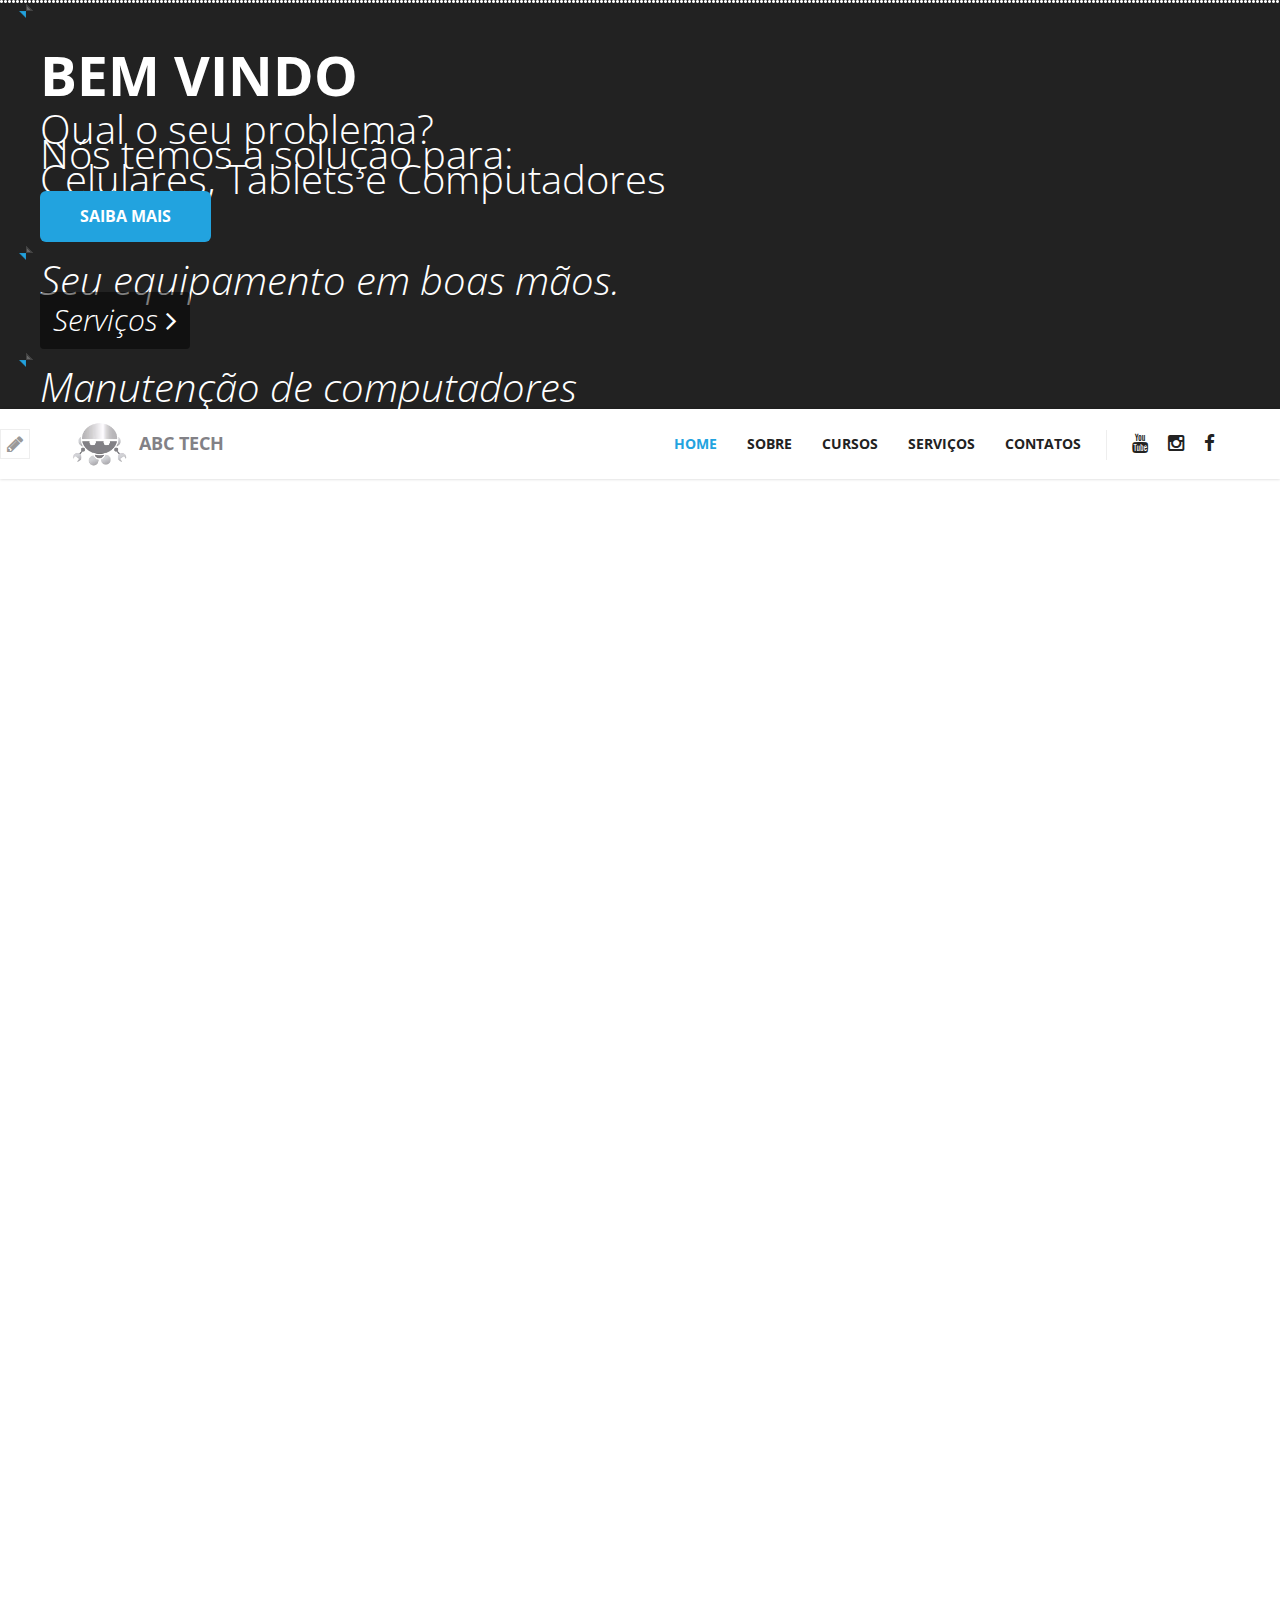
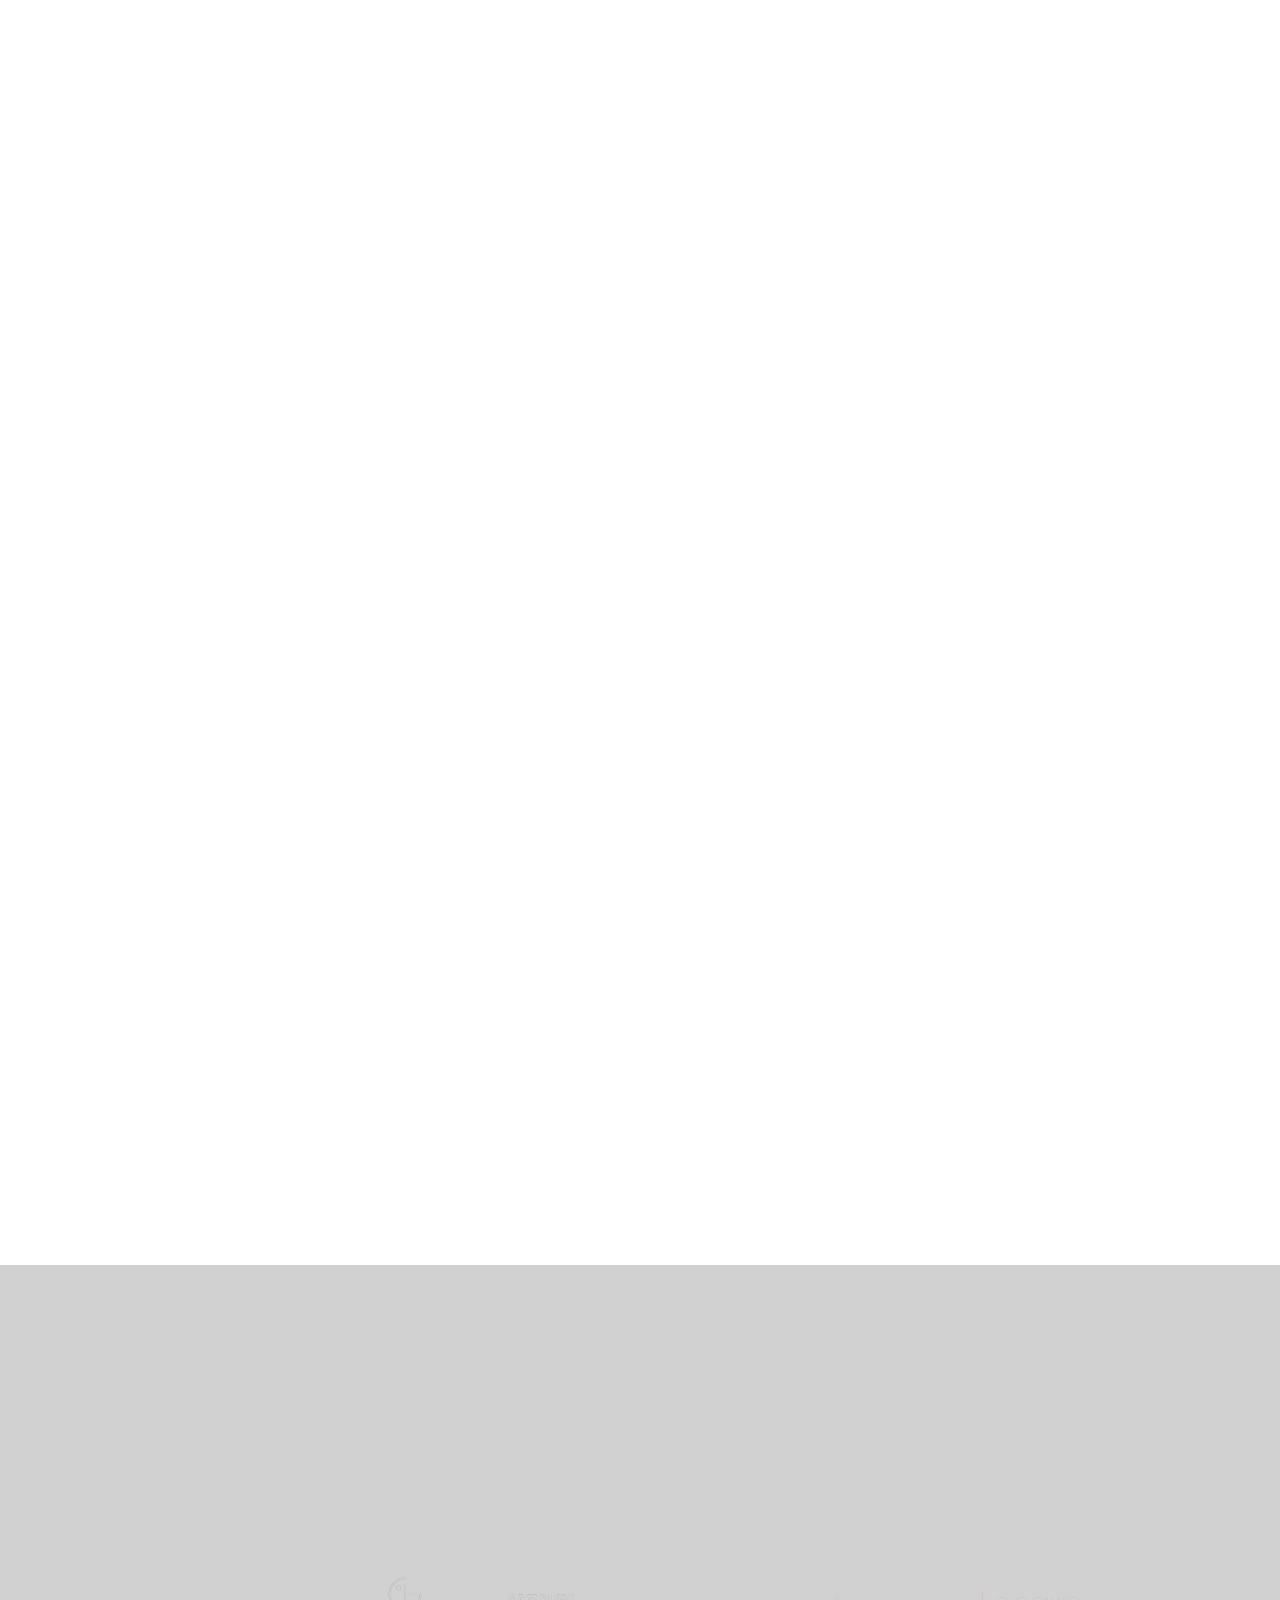
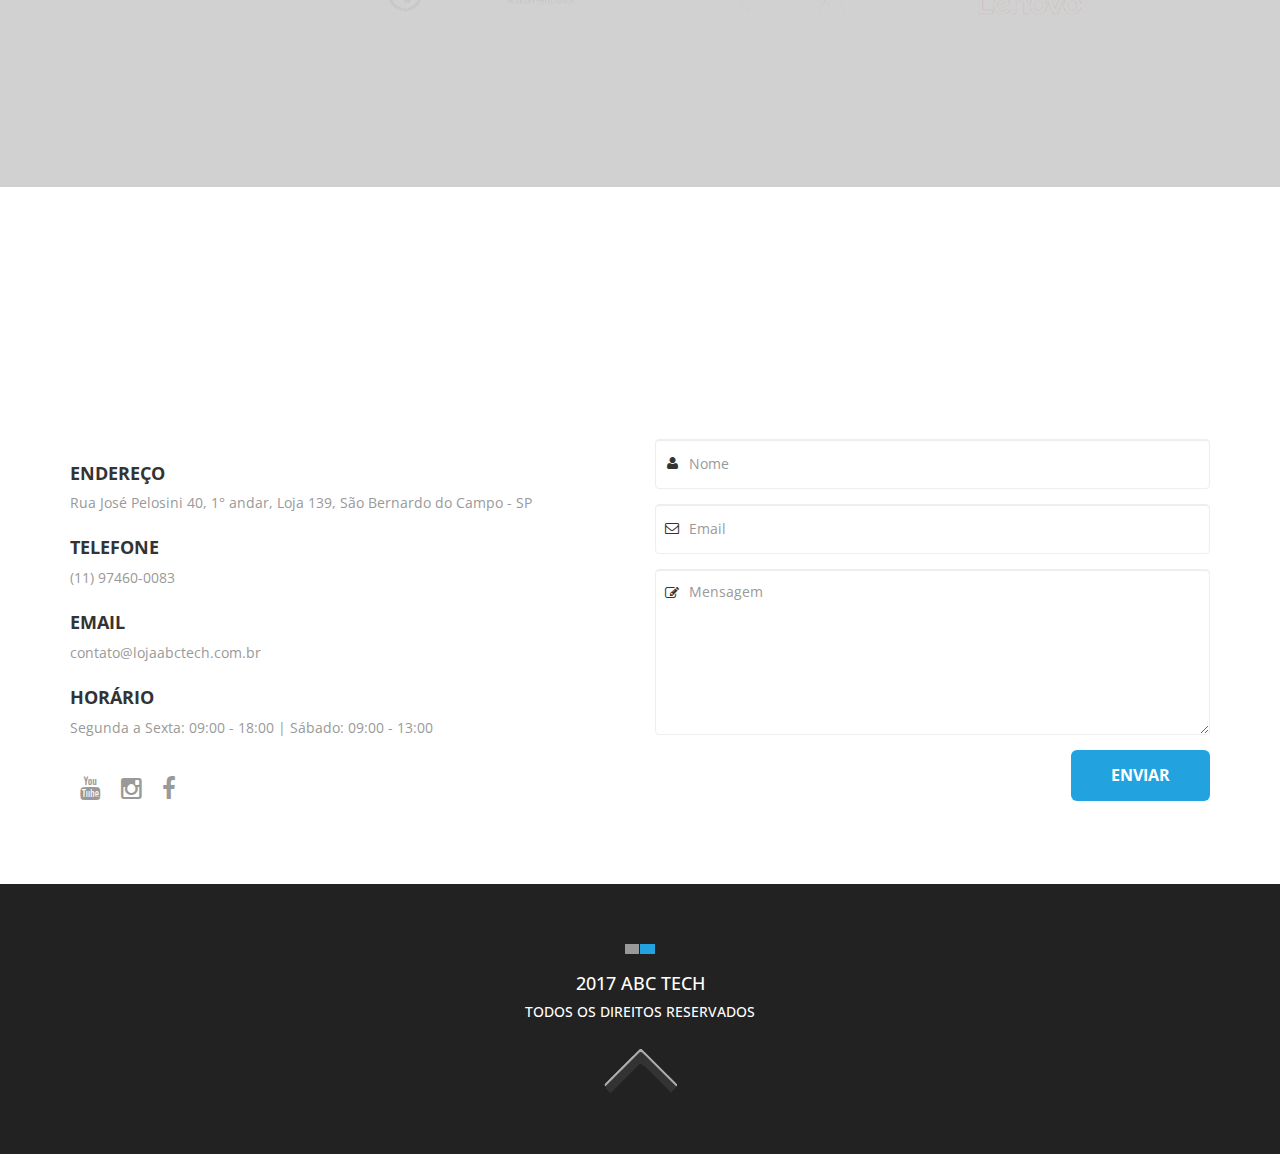
<file: public_html/index.html>
<!doctype html>
<!--[if lt IE 7]><html lang="en" class="no-js ie6"><![endif]-->
<!--[if IE 7]><html lang="en" class="no-js ie7"><![endif]-->
<!--[if IE 8]><html lang="en" class="no-js ie8"><![endif]-->
<!--[if gt IE 8]><!-->
<html lang="en" class="no-js">
<!--<![endif]-->

<head>
    <meta charset="UTF-8">
    <title>ABC Tech - Assistência Técnica</title>
    <meta name="viewport" content="width=device-width, initial-scale=1.0, maximum-scale=1.0, user-scalable=no">
    <meta http-equiv="X-UA-Compatible" content="IE=edge,chrome=1" />
    <link rel="shortcut icon" href="img/favicon.png">

    <link rel="stylesheet" href="css/bootstrap.min.css">
    <link rel="stylesheet" href="css/animate.css">
    <link rel="stylesheet" href="css/font-awesome.min.css">
    <link rel="stylesheet" href="css/jquery.easy-pie-chart.css">
    <link rel="stylesheet" href="css/styles.css" title="mainStyle">

    <!-- REVOLUTION BANNER CSS SETTINGS -->
    <link rel="stylesheet" type="text/css" href="rs-plugin/css/settings.css" media="screen" />

    <script src="js/modernizr.custom.32033.js"></script>

    <!--[if IE]><script type="text/javascript" src="js/excanvas.compiled.js"></script><![endif]-->

    <!-- HTML5 Shim and Respond.js IE8 support of HTML5 elements and media queries -->
    <!-- WARNING: Respond.js doesn't work if you view the page via file:// -->
    <!--[if lt IE 9]>
      <script src="https://oss.maxcdn.com/libs/html5shiv/3.7.0/html5shiv.js"></script>
      <script src="https://oss.maxcdn.com/libs/respond.js/1.4.2/respond.min.js"></script>
    <![endif]-->

</head>

<body>

    <div class="pre-loader">
        <div class="load-con">
            <img src="img/logo-blue.png" class="animated fadeInDown" alt="">
            <div class="spinner">
                <div class="bounce1"></div>
                <div class="bounce2"></div>
                <div class="bounce3"></div>
            </div>
        </div>
    </div>
    <div class="go-down">
        <a href="#about">
            <i class="fa fa-angle-down fa-3x"></i>
        </a>
    </div>
    <!-- Wrap all page content here -->
    <div id="wrap" class="home">

        <header class="masthead">
            <div class="slider-container" id="slider">
                <div class="tp-banner-container">
                    <div class="tp-banner">
                        <ul>
                            
                          
                                <!-- LAYERS -->

                                <!-- LAYER NR. 1 -->
                                                            
                            <li data-transition="slotfade-horizontal" data-slotamount="7" data-masterspeed="500">
                                <!-- MAIN IMAGE -->
                                <img src="img/dummy.png" data-lazyload="img/samples/slider-bk2.jpg" alt="slidebg1" data-bgfit="cover" data-bgposition="center center" data-bgrepeat="no-repeat">
                                <!-- LAYERS -->

                                <!-- LAYER NR. 1 -->
                                <div class="tp-caption lfl fadeout" data-x="left" data-y="center" data-hoffset="0" data-voffset="0" data-speed="500" data-start="700" data-easing="Power4.easeOut">
                                    
                                </div>
                                <div class="tp-caption large_white_bold sft" data-x="520" data-y="center" data-hoffset="0" data-voffset="-120" data-speed="500" data-start="1200" data-easing="Power4.easeOut">
                                    <h1>Bem vindo</h1>
                                </div>
                                <div class="tp-caption large_white_light sfb" data-x="520" data-y="center" data-hoffset="0" data-voffset="-40" data-speed="1000" data-start="1300" data-easing="Power4.easeOut">
                                    Qual o seu problema?
                                </div>
                                <div class="tp-caption large_white_light sfb" data-x="520" data-y="center" data-hoffset="0" data-voffset="10" data-speed="1000" data-start="1300" data-easing="Power4.easeOut">
                                    Nós temos a solução para:
                                </div>
                                <div class="tp-caption large_white_light sfb" data-x="520" data-y="center" data-hoffset="0" data-voffset="60" data-speed="1000" data-start="1300" data-easing="Power4.easeOut">
                                    Celulares, Tablets e Computadores
                                </div>
                                <div class="tp-caption sfb hidden-xs" data-x="520" data-y="center" data-hoffset="0" data-voffset="150" data-speed="1000" data-start="1700" data-easing="Power4.easeOut">
                                    <a href="#about" class="btn btn-primary btn-lg">Saiba Mais</a>
                                </div>
                            </li>
							<li data-transition="slotfade-horizontal" data-slotamount="7" data-masterspeed="500">
                                <!-- MAIN IMAGE -->
                                <img src="img/dummy.png" data-lazyload="img/samples/slider-bk.jpg" alt="slidebg1" data-bgfit="cover" data-bgposition="center center" data-bgrepeat="no-repeat">
                                <!-- LAYERS -->



                                
                                <div class="tp-caption italic large_white_light sfl hidden-xs" data-x="left" data-y="center" data-hoffset="0" data-voffset="-50" data-speed="700" data-start="1500" data-easing="Power4.easeOut">
                                    Seu equipamento em boas mãos.
                                </div>
                                <div class="tp-caption lfb " data-x="left" data-y="center" data-hoffset="0" data-voffset="25" data-speed="1000" data-start="1900" data-easing="Power4.easeOut">
                                    <a href="#services" class="btn btn-naked">Serviços <span class="fa fa-angle-right"></span></a>
                                </div>

                            </li>
                            <li data-transition="slotfade-horizontal" data-slotamount="7" data-masterspeed="500">
                                <!-- MAIN IMAGE -->
                                <img src="img/dummy.png" data-lazyload="img/samples/slider-bk3.jpg" alt="slidebg3" data-bgfit="cover" data-bgposition="center center" data-bgrepeat="no-repeat">
                                <!-- LAYERS -->



                                
                                <div class="tp-caption italic large_white_light sfl hidden-xs" data-x="left" data-y="center" data-hoffset="0" data-voffset="-50" data-speed="700" data-start="1500" data-easing="Power4.easeOut">
                                    Manutenção de computadores
                                </div>
                                <div class="tp-caption lfb " data-x="left" data-y="center" data-hoffset="0" data-voffset="25" data-speed="1000" data-start="1900" data-easing="Power4.easeOut">
                                </div>

                            </li>
                        </ul>
                        <div class="tp-bannertimer"></div>
                    </div>
                </div>

            </div>

            <!-- Fixed navbar -->
            <div class="navbar navbar-static-top" id="nav" role="navigation">
                <div class="theme-switcher">
                    <div class="colors">
                        <a href="javascript:void(0)" class="blue"></a>
                        <a href="javascript:void(0)" class="orange"></a>
                        <a href="javascript:void(0)" class="red"></a>
                    </div>
                    <a href="javascript:void(0)" class="Switcher"><span class="fa fa-pencil fa-lg"></span></a>
                </div>
                <div class="container">
                    <div class="navbar-header">
                        <button type="button" class="navbar-toggle" data-toggle="collapse" data-target="#bs-example-navbar-collapse-1">
                            <span class="sr-only">Toggle navigation</span>
                            <i class="fa fa-align-justify"></i>
                        </button>
        <a class="navbar-brand" href="#" style="padding-bottom: 24px;font-family: &quot;Open Sans&quot;, Tahoma, Arial;font-weight: bold;color: #828186;max-width: 65%;"><img src="img/logo-blue.png" alt="" style="max-width: 35%;">ABC TECH</a>
                    </div>

                    <!-- Collect the nav links, forms, and other content for toggling -->
                    <div class="collapse navbar-collapse" id="bs-example-navbar-collapse-1">
                        <ul class="nav navbar-nav navbar-right">
                            <li class="active"><a href="#slider">Home</a>
                            </li>
                            <li><a href="#about">Sobre</a>
                            </li>
			    <li><a href="#features">Cursos</a>
                            </li>
                            <li><a href="#services">Serviços</a>
                            </li>
                            <li><a href="#get-in-touch">Contatos</a>
                            </li>
                            
                            <li class="social-nav visible-lg">
                                <a href="https://www.youtube.com/channel/UC6AScD-4wjsQOsFBgJouQYA/"><i class="fa fa-youtube"></i></a>
				<a href="http://www.instagram.com/abc.tech"><i class="fa fa-instagram"></i></a>
                                <a href="http://www.facebook.com/abcteck"><i class="fa fa-facebook"></i></a>
                            </li>
                        </ul>
                    </div>
                    <!-- /.navbar-collapse -->
                </div>
                <!--/.container -->
            </div>
            <!--/.navbar -->

        </header>

        <section id="about">
            <div class="container">
                <div class="row">
                    <div class="col-md-8 col-md-push-2 clearfix">
                        <div class="section-heading scrollpoint sp-effect3">
                            <h1>Sobre Nós</h1>
                            <h4>Localizada no centro de São Bernardo do Campo, próximo ao terminal rodoviário. A ABC Tech possui profissionais com mais de 10 anos de experiência no ramo de manutenção de equipamentos.</h4>
                            <span class="divider"></span>
                        </div>
                    </div>
                    <div class="col-md-6">
                        <div class="media scrollpoint sp-effect2">
                            <a class="pull-left">
                                <i class="media-object fa fa-star fa-4x"></i>
                            </a>
                            <div class="media-body">
                                <h4 class="media-heading">Serviço de Qualidade</h4>
                                <p>Além dos profissionais especializados, só utilizamos produtos de qualidade.</p>
                            </div>
                        </div>
                        <div class="media scrollpoint sp-effect2">
                            <a class="pull-left">
                                <i class="media-object fa fa-support fa-4x"></i>
                            </a>
                            <div class="media-body">
                                <h4 class="media-heading">Segurança ao Cliente</h4>
                                <p>Confiantes no que fazemos, oferecemos garantias de até 1 ano.</p>
                            </div>
                        </div>
                    </div>
                    <div class="col-md-6">
                        <div class="media right scrollpoint sp-effect1">
                            <a class="pull-right">
                                <i class="media-object fa fa-clock-o fa-4x"></i>
                            </a>
                            <div class="media-body">
                                <h4 class="media-heading">Rapidez no Atendimento</h4>
                                <p>Dependendo do tipo de serviço, a manutenção pode ser feita em até 20 minutos.</p>
                            </div>
                        </div>
                        <div class="media right scrollpoint sp-effect1">
                            <a class="pull-right">
                                <i class="media-object fa fa-money fa-4x"></i>
                            </a>
                            <div class="media-body">
                                <h4 class="media-heading">Preços Honestos</h4>
                                <p>Nossos preços são bastante competitivos em relação ao mercado.</p>
                            </div>
                        </div>
                    </div>
                </div>
            </div>
        </section>

        <section id="features">
            <div class="container">
                <div class="row">
                    <div class="col-md-5 scrollpoint sp-effect1">
                        <img src="img/samples/cursos.png" class="img-responsive ipad-image img-center" alt="">
                    </div>
                    <div class="col-md-7 scrollpoint sp-effect2">
                        <h1>Nossos Cursos
                        </h1>
                        <div class="media media-circle">
                            <a class="pull-left" href="modulo-basico.html">
                                <i class="media-object fa fa-angle-right fa-2x"></i>
                            </a>
                            <div class="media-body">
                                <h4 class="media-heading">Módulo Básicos</h4>
                                <p>Curso inicial, para quem deseja começar a trabalhar com reparos de equipamentos.</p><p>Duração: 20 horas | Valor: R$ 499,00 | <span style="text-decoration: underline;"><a href="modulo-basico.html"> Saiba mais.</a></span> </p>
                            </div>
                        </div>
                        <div class="media media-circle">
                            <a class="pull-left" href="modulo-avancado.html">
                                <i class="media-object fa fa-angle-right fa-2x"></i>
                            </a>
                            <div class="media-body">
                                <h4 class="media-heading">Módulo Avançado</h4>
                                <p>Para quem já possui algum conhecimento, mas não faz nada além do básico.</p><p>Duração: 30 horas | Valor: R$ 999,00 | <span style="text-decoration: underline;"><a href="modulo-avancado.html"> Saiba mais.</a></span></p>
                            </div>
                        </div>
                        <div class="media media-circle">
                            <a class="pull-left" href="modulo-empreendedor.html">
                                <i class="media-object fa fa-angle-right fa-2x"></i>
                            </a>
                            <div class="media-body">
                                <h4 class="media-heading">Módulo Empreendedor</h4>
                                <p>Para você que já conhece bastante, mas nunca se arrisca em uma solda especial.</p> <p>Duração: 40 horas | Valor: R$ 1.499,00 | <span style="text-decoration: underline;"><a href="modulo-empreendedor.html"> Saiba mais.</a></span></p>
                            </div>
                        </div>
                    </div>
                </div>
            </div>
        </section>

        <section id="services">
            <div class="container">
                <div class="row">
                    <div class="col-md-8 col-md-push-2 clearfix">
                        <div class="section-heading scrollpoint sp-effect3">
                            <h1>Serviços</h1>
                            <h4>Nossa equipe é altamente capacitada para solucionar as dúvidas mais complexas e os mais diferentes problemas com o seu equipamento. Abaixo, listamos algumas das diversas soluções que oferecemos.</h4>
                            <span class="divider"></span>
                        </div>
                    </div>
                    <div class="col-md-12">
                        <div class="row">
                            <div class="col-md-6">
                                <div class="media media-services right scrollpoint sp-effect1">
                                    <a class="pull-right">
                                        <i class="media-object fa fa-mobile fa-2x"></i>
                                    </a>
                                    <div class="media-body">
                                        <h4 class="media-heading">Manutenção de Celulares</h4>
                                        <p>Caiu na água? A bateria está com problema? Quebrou a Tela?</p>
                                    </div>
                                </div>
                                <div class="media media-services right scrollpoint sp-effect2">
                                    <a class="pull-right">
                                        <i class="media-object fa fa-desktop fa-2x"></i>
                                    </a>
                                    <div class="media-body">
                                        <h4 class="media-heading">Manutenção de Computadores</h4>
                                        <p>Problema no Cooler? Problema no Teclado? Upgrade?</p>
                                    </div>
                                </div>
                                                            </div>
                            <div class="col-md-6">
                                <div class="media media-services scrollpoint sp-effect2">
                                    <a class="pull-left">
                                        <i class="media-object fa fa-tablet fa-2x"></i>
                                    </a>
                                    <div class="media-body">
                                        <h4 class="media-heading">Manutenção de Tablets</h4>
                                        <p>Ele Travou? Quebrou o botão? Não conecta na rede?</p>
                                    </div>
                                </div>
                                <div class="media media-services scrollpoint sp-effect1">
                                    <a class="pull-left">
                                        <i class="media-object fa fa-book fa-2x"></i>
                                    </a>
                                    <div class="media-body">
                                        <h4 class="media-heading">Cursos de Manutenção</h4>
                                        <p>Quer aprender? Nós lhe ensinamos.</p>
                                    </div>
                                </div>
                                                            </div>
                        </div>
                    </div>
                </div>
            </div>
        </section>

        
        <section id="buyNow">
            <div class="container">
                <div class="row">
                    <div class="col-md-7 scrollpoint sp-effect2">
                        <img src="img/samples/delivery.png" style="max-width: 91%; margin-left: -12%;">
                    </div>
                    <div class="col-md-5 scrollpoint sp-effect1">
                        <h1>Leva e Traz
                        </h1>
                        <p>Entendemos que imprevistos acontecem e que a correria do dia-a-dia pode impossibilitar o seu comparecimento em nossa loja. Para que você não fique sem o seu aparelho, solicite para um de nossos funcionários o serviço de leva e traz.</p>
                        <a href="#get-in-touch" class="btn btn-primary btn-lg">Solicite Já!</a>
                    </div>
                </div>
            </div>
        </section>

       
        <section id="twitter">
            <div class="container">
                <div class="row">
                    <div class="col-md-8 col-md-push-2 clearfix">
                        <div class="section-heading white scrollpoint sp-effect3">
                            <h1>Principais Marcas</h1>
                        </div>
                    </div>
                </div>
                <div> <img src="img/samples/marcas.png" style="max-width: 85%;"> </div>
        </section>

        <section id="get-in-touch">
            <div class="container">
                <div class="row">
                    <div class="col-md-8 col-md-push-2 clearfix">
                        <div class="section-heading scrollpoint sp-effect3">
                            <h1>Entre em Contato</h1>
                            <h4>Tire suas dúvidas ou solicite um orçamento.</h4>
                            <span class="divider"></span>
                        </div>
                    </div>
                </div>
                <div class="row">
                    <div class="col-md-6">
                        <div class="contact-details">
                            <div class="detail">
                                <h4>Endereço</h4>
                                <p>Rua José Pelosini 40, 1° andar, Loja 139, São Bernardo do Campo - SP</p>
                            </div>
                            <div class="detail">
                                <h4>Telefone</h4>
                                <p>(11) 97460-0083</p>
                            </div>
                            <div class="detail">
                                <h4>Email</h4>
                                <p>contato@lojaabctech.com.br</p>
                            </div>
			    <div class="detail">
                                <h4>Horário</h4>
                                <p>Segunda a Sexta: 09:00 - 18:00 | Sábado: 09:00 - 13:00 </p>
                            </div>

                            <div class="detail">
                                <ul class="clearfix">
                                    <li><a href="https://www.youtube.com/channel/UC6AScD-4wjsQOsFBgJouQYA/"><i class="fa fa-youtube fa-2x"></i></a>
                                    </li>
                                    <li><a href="http://www.instagram.com/abc.tech"><i class="fa fa-instagram fa-2x"></i></a>
                                    </li>
                                    <li><a href="http://www.facebook.com/abcteck"><i class="fa fa-facebook fa-2x"></i></a>
                                    </li>

                                </ul>
                            </div>
                        </div>
                    </div>
                    <div class="col-md-6">
                        <form action="email.php">
                            <div class="form-group has-feedback left">
                                <input name="name" id="name" type="text" class="form-control" placeholder="Nome">
                                <i class="fa fa-user form-control-feedback"></i>
                            </div>
                            <div class="form-group has-feedback left">
                                <input name="email" id="email" type="email" class="form-control" placeholder="Email">
                                <i class="fa fa-envelope-o form-control-feedback"></i>
                            </div>
                            <div class="form-group has-feedback left">
                                <textarea id="message" name="message" class="form-control" rows="7" placeholder="Mensagem"></textarea>
                                <i class="fa fa-pencil-square-o form-control-feedback"></i>
                            </div>
                            <button class="btn btn-primary btn-lg pull-right" type="submit">Enviar</button>

                        </form>
                    </div>
                </div>
            </div>
        </section>


        <footer id="site-footer">
            <div class="container">
                <div class="row">
                    <span class="divider grey"></span>
                    <h4>2017 ABC Tech</h4>
                    <h5>Todos os direitos reservados</h5>
                    <a href="#" class="scroll-top">
                        <img src="img/top.png" alt="" class="top">
                    </a>
                </div>
            </div>
        </footer>
    </div>

<!-- Facebook Pixel Code -->
<script>
!function(f,b,e,v,n,t,s){if(f.fbq)return;n=f.fbq=function(){n.callMethod?
n.callMethod.apply(n,arguments):n.queue.push(arguments)};if(!f._fbq)f._fbq=n;
n.push=n;n.loaded=!0;n.version='2.0';n.queue=[];t=b.createElement(e);t.async=!0;
t.src=v;s=b.getElementsByTagName(e)[0];s.parentNode.insertBefore(t,s)}(window,
document,'script','https://connect.facebook.net/en_US/fbevents.js');
fbq('init', '813069082195826'); // Insert your pixel ID here.
fbq('track', 'PageView');
</script>
<noscript><img height="1" width="1" style="display:none"
src="https://www.facebook.com/tr?id=813069082195826&ev=PageView&noscript=1"
/></noscript>
<!-- DO NOT MODIFY -->
<!-- End Facebook Pixel Code -->

    <!--/wrap-->
    <script src="//ajax.googleapis.com/ajax/libs/jquery/1.11.1/jquery.min.js"></script>
    <script src="js/bootstrap.min.js"></script>
    <script src="js/stellar.js"></script>
    <script src="js/isotope.pkgd.min.js"></script>
    <script src="js/jquery.easypiechart.min.js"></script>

    <!-- jQuery REVOLUTION Slider  -->
    <script type="text/javascript" src="rs-plugin/js/jquery.themepunch.plugins.min.js"></script>
    <script type="text/javascript" src="rs-plugin/js/jquery.themepunch.revolution.min.js"></script>

    <script src="js/waypoints.min.js"></script>

    <script src="js/script.js"></script>

    <script>
    $(document).ready(function() {
        appMaster.preLoader();
        appMaster.smoothScroll();
        appMaster.animateScript();
        appMaster.navSpy();
        appMaster.revSlider();
        appMaster.stellar();
        appMaster.skillsChart();
        appMaster.isoTop();
        appMaster.canvasHack();
    });
    </script>

</body>

</html>
</file>
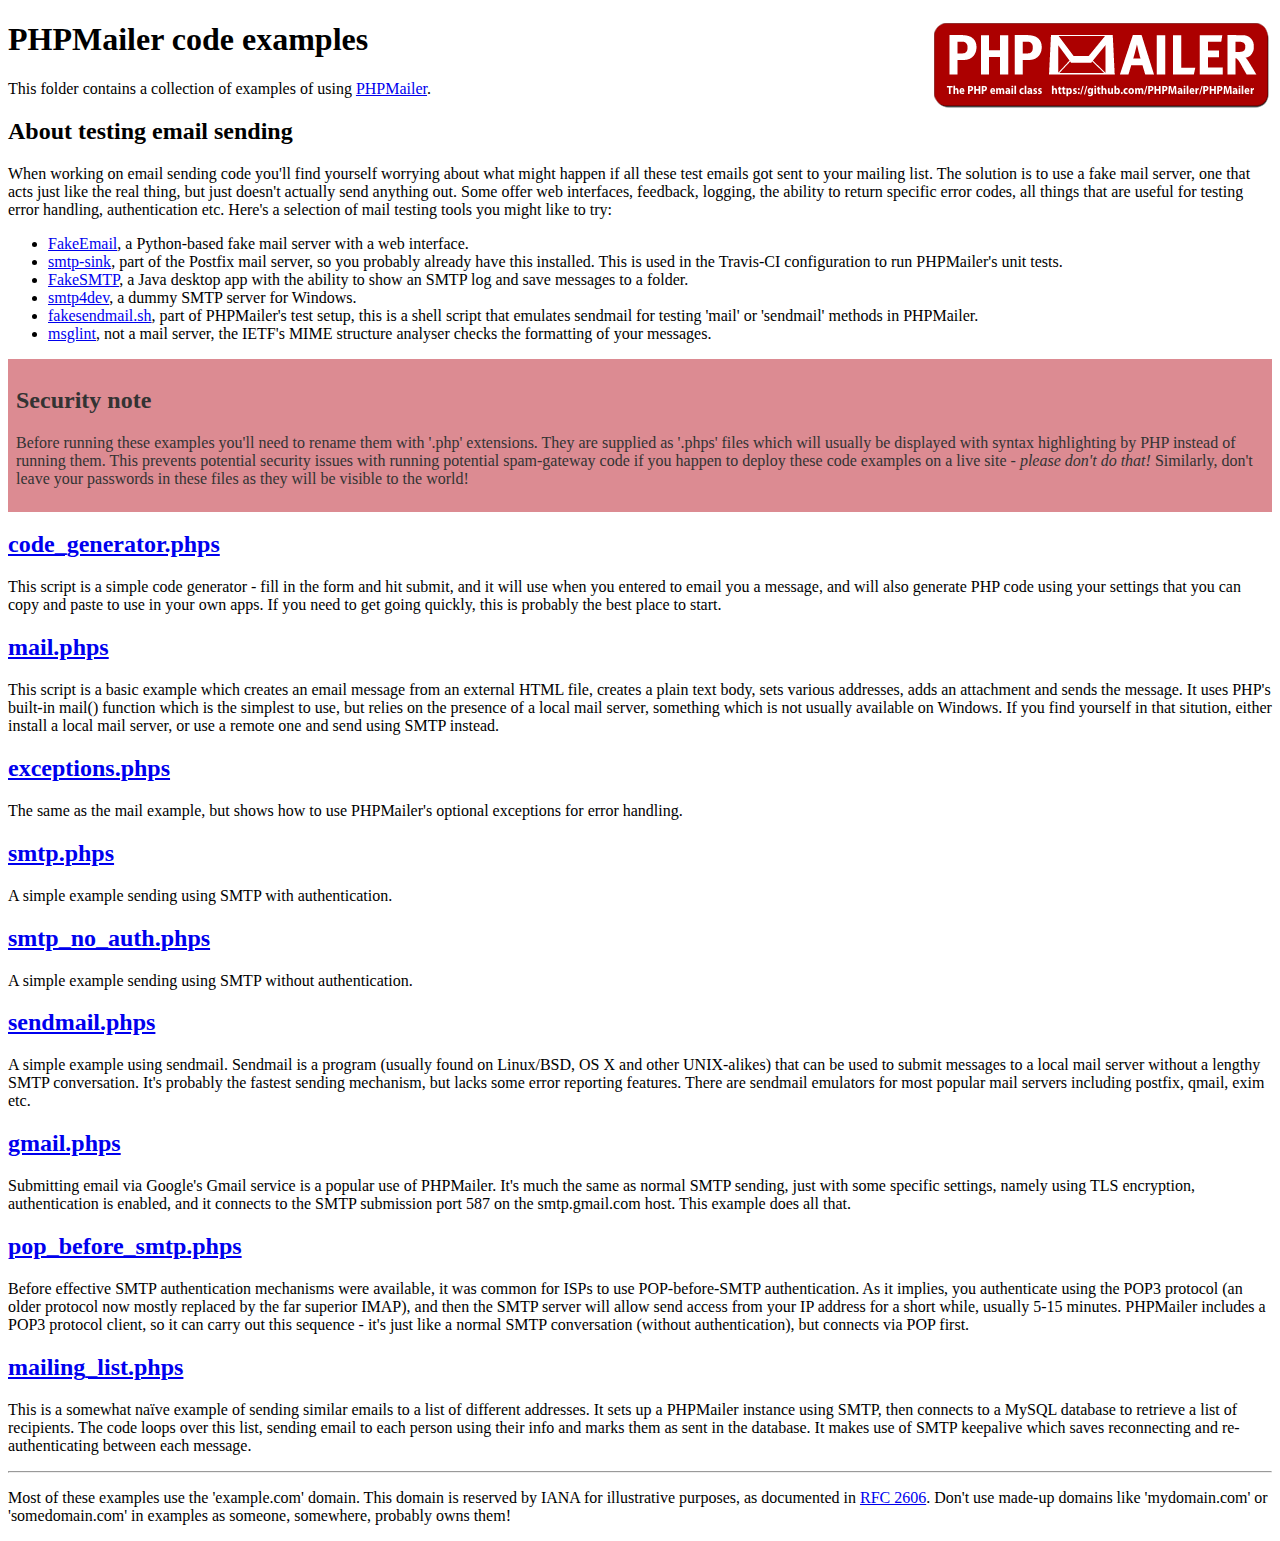
<file: public_html/includes/phpmailer/examples/index.html>
<!DOCTYPE html>
<html>
<head>
	<meta http-equiv="Content-Type" content="text/html; charset=utf-8" />
	<title>PHPMailer Examples</title>
</head>
<body>
<h1>PHPMailer code examples<a href="https://github.com/PHPMailer/PHPMailer"><img src="images/phpmailer.png" style="float:right; border:0;" alt="PHPMailer logo"></a></h1>
<p>This folder contains a collection of examples of using <a href="https://github.com/PHPMailer/PHPMailer">PHPMailer</a>.</p>
<h2>About testing email sending</h2>
<p>When working on email sending code you'll find yourself worrying about what might happen if all these test emails got sent to your mailing list. The solution is to use a fake mail server, one that acts just like the real thing, but just doesn't actually send anything out. Some offer web interfaces, feedback, logging, the ability to return specific error codes, all things that are useful for testing error handling, authentication etc. Here's a selection of mail testing tools you might like to try:</p>
<ul>
  <li><a href="https://github.com/isotoma/FakeEmail">FakeEmail</a>, a Python-based fake mail server with a web interface.</li>
  <li><a href="http://www.postfix.org/smtp-sink.1.html">smtp-sink</a>, part of the Postfix mail server, so you probably already have this installed. This is used in the Travis-CI configuration to run PHPMailer's unit tests.</li>
  <li><a href="https://github.com/Nilhcem/FakeSMTP">FakeSMTP</a>, a Java desktop app with the ability to show an SMTP log and save messages to a folder.</li>
  <li><a href="http://smtp4dev.codeplex.com">smtp4dev</a>, a dummy SMTP server for Windows.</li>
  <li><a href="https://github.com/PHPMailer/PHPMailer/blob/master/test/fakesendmail.sh">fakesendmail.sh</a>, part of PHPMailer's test setup, this is a shell script that emulates sendmail for testing 'mail' or 'sendmail' methods in PHPMailer.</li>
  <li><a href="http://tools.ietf.org/tools/msglint/">msglint</a>, not a mail server, the IETF's MIME structure analyser checks the formatting of your messages.</li>
</ul>
<div style="padding: 8px; color: #333333; background-color: #dc8b92">
<h2>Security note</h2>
<p>Before running these examples you'll need to rename them with '.php' extensions. They are supplied as '.phps' files which will usually be displayed with syntax highlighting by PHP instead of running them. This prevents potential security issues with running potential spam-gateway code if you happen to deploy these code examples on a live site - <em>please don't do that!</em> Similarly, don't leave your passwords in these files as they will be visible to the world!</p>
</div>
<h2><a href="code_generator.phps">code_generator.phps</a></h2>
<p>This script is a simple code generator - fill in the form and hit submit, and it will use when you entered to email you a message, and will also generate PHP code using your settings that you can copy and paste to use in your own apps. If you need to get going quickly, this is probably the best place to start.</p>
<h2><a href="mail.phps">mail.phps</a></h2>
<p>This script is a basic example which creates an email message from an external HTML file, creates a plain text body, sets various addresses, adds an attachment and sends the message. It uses PHP's built-in mail() function which is the simplest to use, but relies on the presence of a local mail server, something which is not usually available on Windows. If you find yourself in that sitution, either install a local mail server, or use a remote one and send using SMTP instead.</p>
<h2><a href="exceptions.phps">exceptions.phps</a></h2>
<p>The same as the mail example, but shows how to use PHPMailer's optional exceptions for error handling.</p>
<h2><a href="smtp.phps">smtp.phps</a></h2>
<p>A simple example sending using SMTP with authentication.</p>
<h2><a href="smtp_no_auth.phps">smtp_no_auth.phps</a></h2>
<p>A simple example sending using SMTP without authentication.</p>
<h2><a href="sendmail.phps">sendmail.phps</a></h2>
<p>A simple example using sendmail. Sendmail is a program (usually found on Linux/BSD, OS X and other UNIX-alikes) that can be used to submit messages to a local mail server without a lengthy SMTP conversation. It's probably the fastest sending mechanism, but lacks some error reporting features. There are sendmail emulators for most popular mail servers including postfix, qmail, exim etc.</p>
<h2><a href="gmail.phps">gmail.phps</a></h2>
<p>Submitting email via Google's Gmail service is a popular use of PHPMailer. It's much the same as normal SMTP sending, just with some specific settings, namely using TLS encryption, authentication is enabled, and it connects to the SMTP submission port 587 on the smtp.gmail.com host. This example does all that.</p>
<h2><a href="pop_before_smtp.phps">pop_before_smtp.phps</a></h2>
<p>Before effective SMTP authentication mechanisms were available, it was common for ISPs to use POP-before-SMTP authentication. As it implies, you authenticate using the POP3 protocol (an older protocol now mostly replaced by the far superior IMAP), and then the SMTP server will allow send access from your IP address for a short while, usually 5-15 minutes. PHPMailer includes a POP3 protocol client, so it can carry out this sequence - it's just like a normal SMTP conversation (without authentication), but connects via POP first.</p>
<h2><a href="mailing_list.phps">mailing_list.phps</a></h2>
<p>This is a somewhat naïve example of sending similar emails to a list of different addresses. It sets up a PHPMailer instance using SMTP, then connects to a MySQL database to retrieve a list of recipients. The code loops over this list, sending email to each person using their info and marks them as sent in the database. It makes use of SMTP keepalive which saves reconnecting and re-authenticating between each message.</p>
<hr>
<p>Most of these examples use the 'example.com' domain. This domain is reserved by IANA for illustrative purposes, as documented in <a href="http://tools.ietf.org/html/rfc2606">RFC 2606</a>. Don't use made-up domains like 'mydomain.com' or 'somedomain.com' in examples as someone, somewhere, probably owns them!</p>
</body>
</html>
</file>
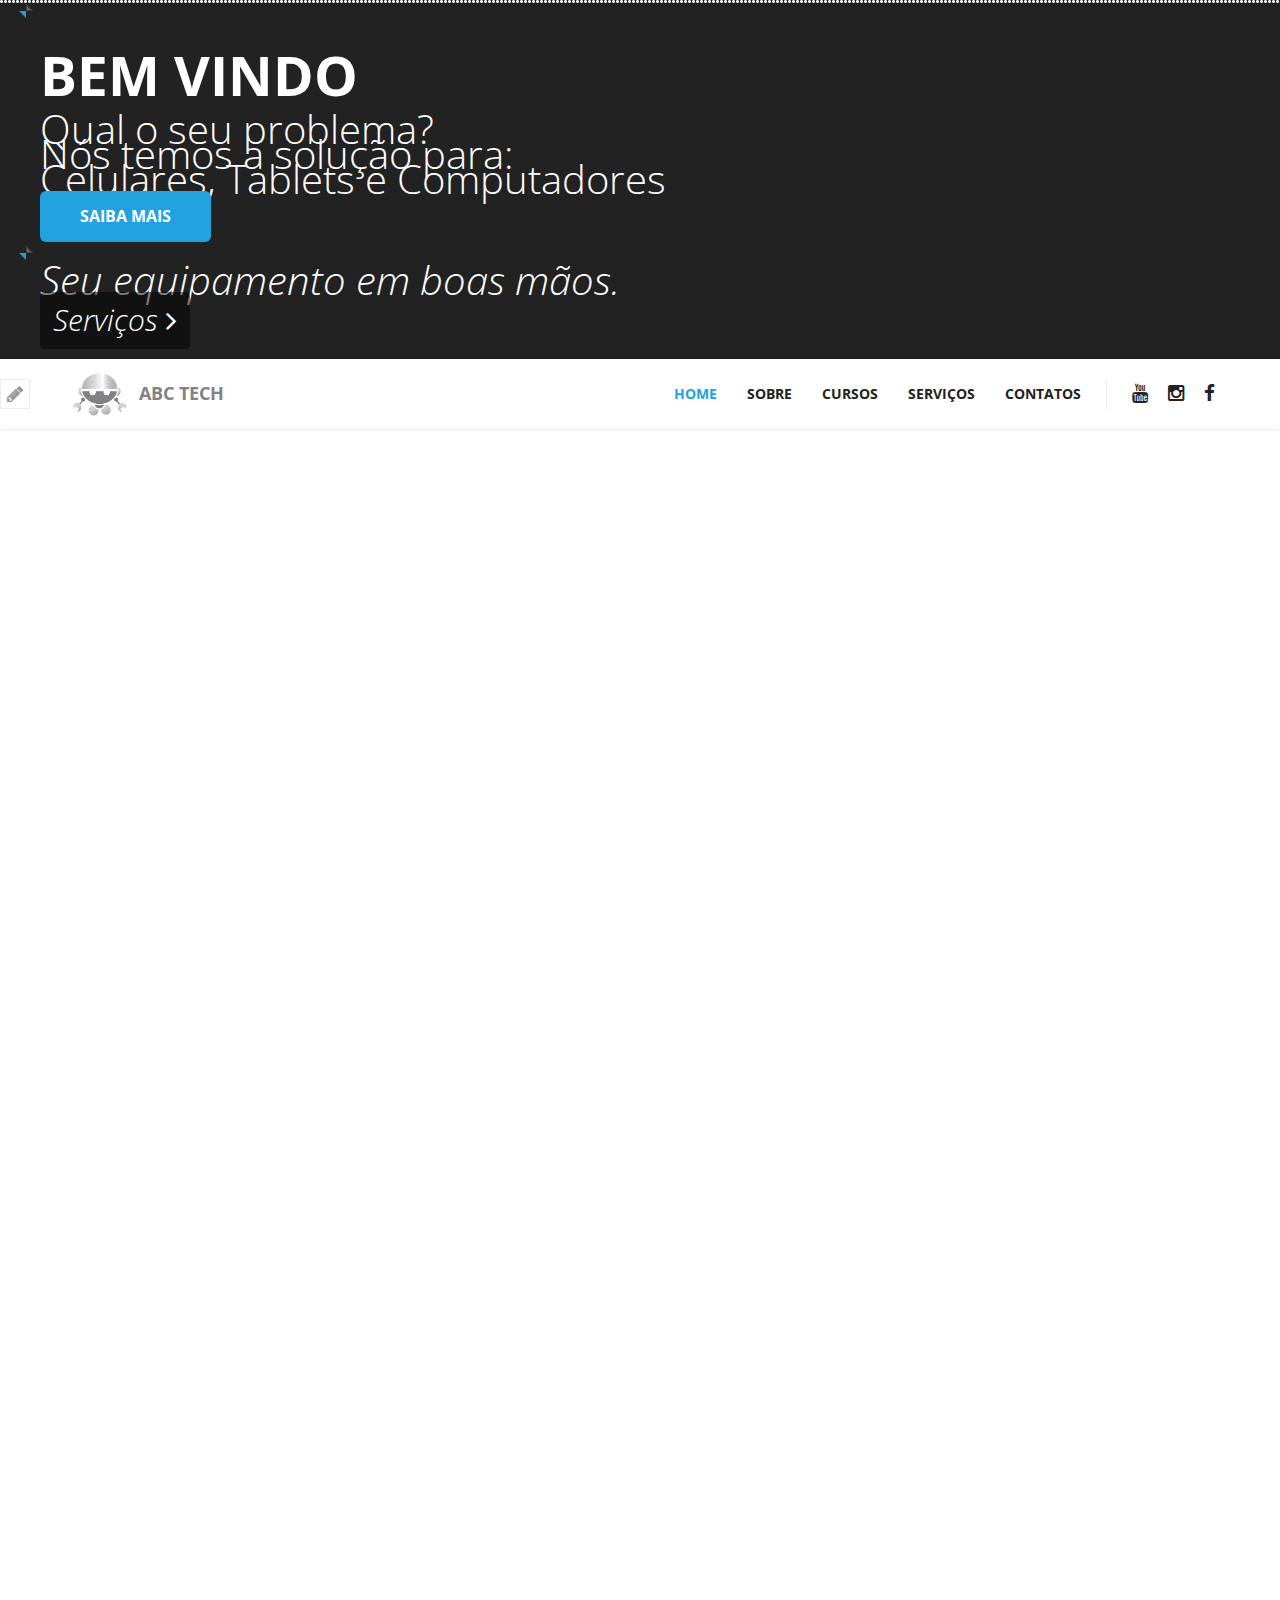
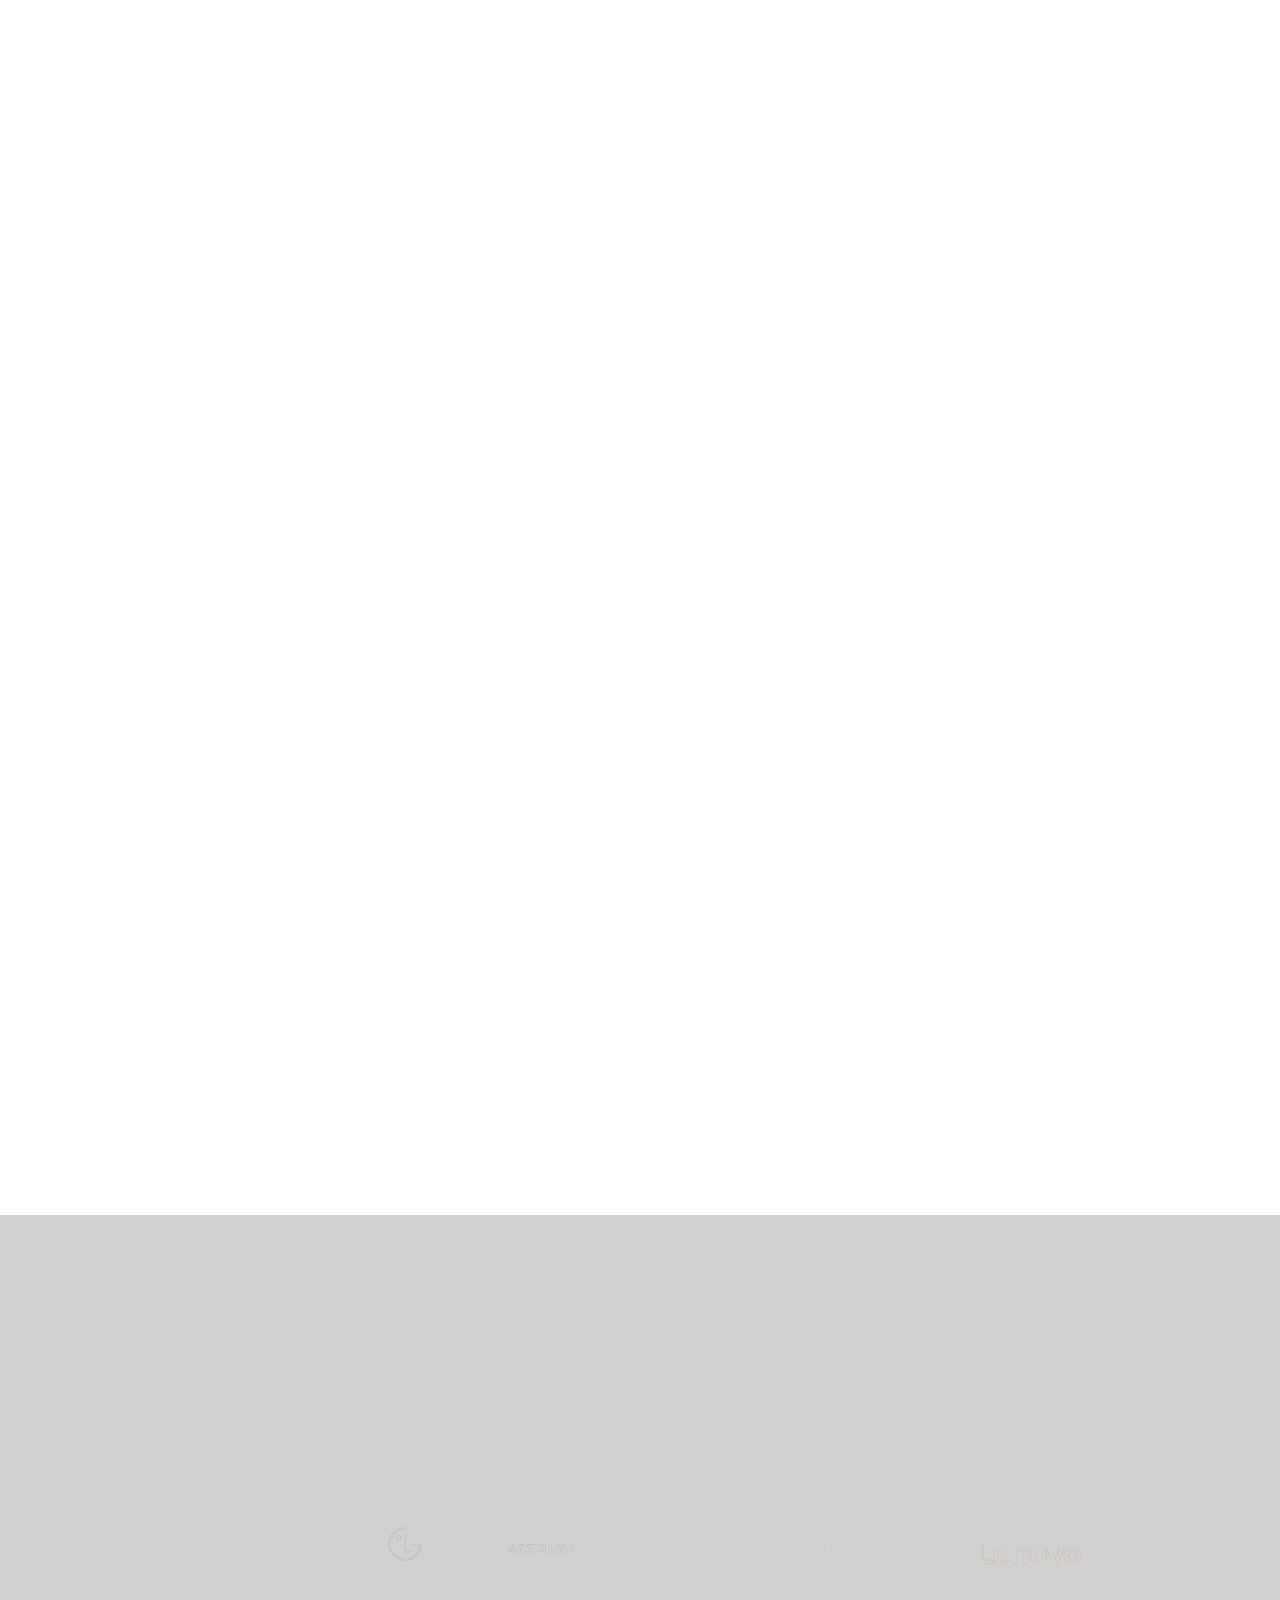
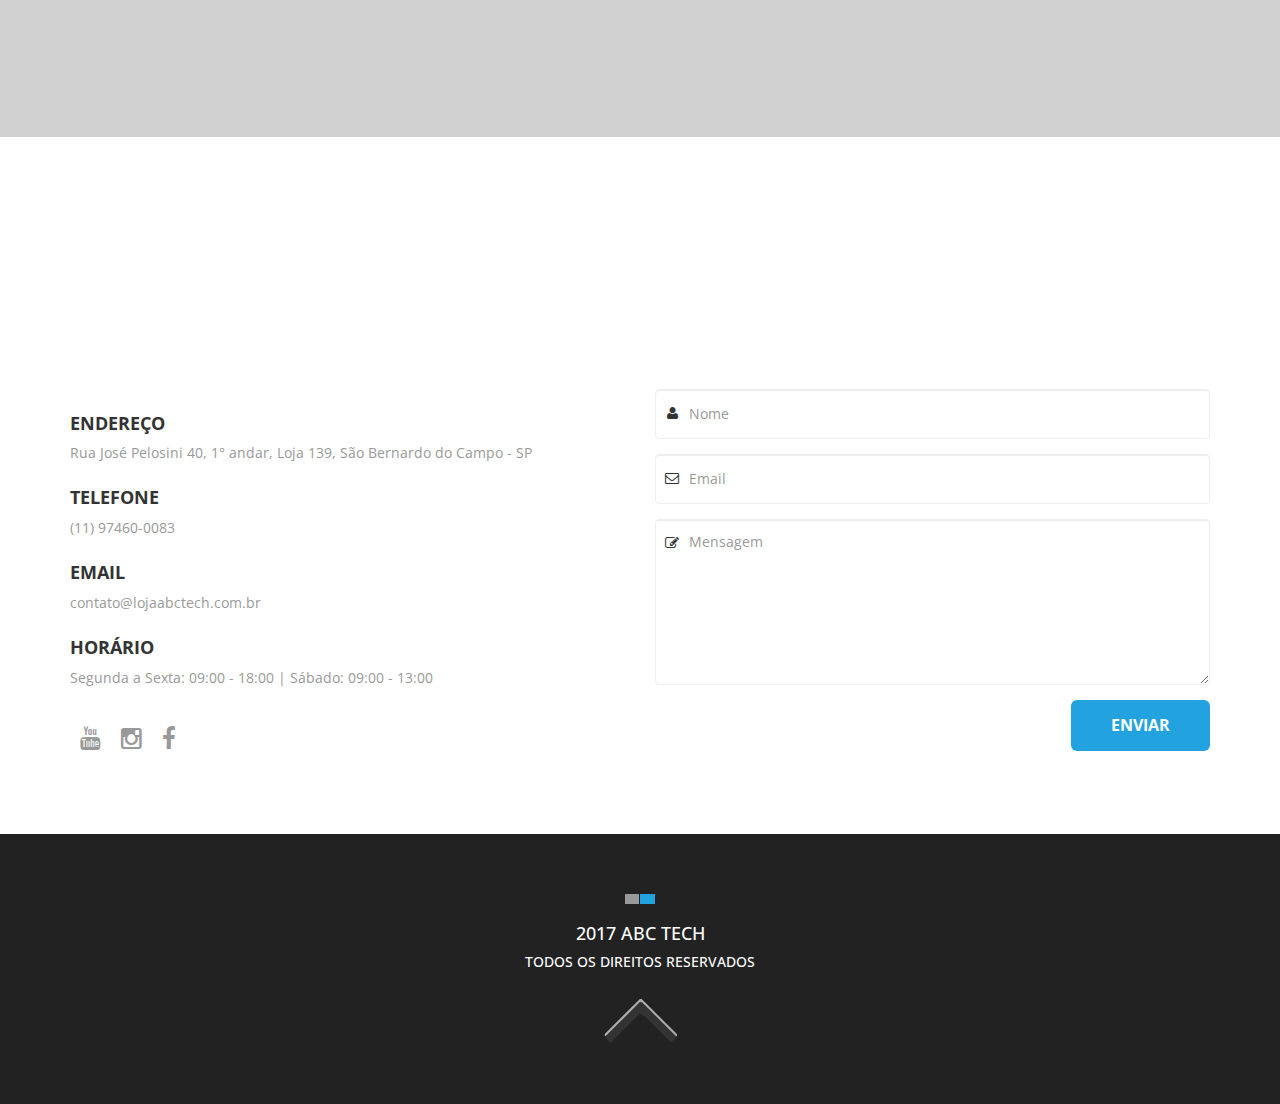
<file: public_html/index_bkp.html>
<!doctype html>
<!--[if lt IE 7]><html lang="en" class="no-js ie6"><![endif]-->
<!--[if IE 7]><html lang="en" class="no-js ie7"><![endif]-->
<!--[if IE 8]><html lang="en" class="no-js ie8"><![endif]-->
<!--[if gt IE 8]><!-->
<html lang="en" class="no-js">
<!--<![endif]-->

<head>
    <meta charset="UTF-8">
    <title>ABC Tech - Assistência Técnica</title>
    <meta name="viewport" content="width=device-width, initial-scale=1.0, maximum-scale=1.0, user-scalable=no">
    <meta http-equiv="X-UA-Compatible" content="IE=edge,chrome=1" />
    <link rel="shortcut icon" href="img/favicon.png">

    <link rel="stylesheet" href="css/bootstrap.min.css">
    <link rel="stylesheet" href="css/animate.css">
    <link rel="stylesheet" href="css/font-awesome.min.css">
    <link rel="stylesheet" href="css/jquery.easy-pie-chart.css">
    <link rel="stylesheet" href="css/styles.css" title="mainStyle">

    <!-- REVOLUTION BANNER CSS SETTINGS -->
    <link rel="stylesheet" type="text/css" href="rs-plugin/css/settings.css" media="screen" />

    <script src="js/modernizr.custom.32033.js"></script>

    <!--[if IE]><script type="text/javascript" src="js/excanvas.compiled.js"></script><![endif]-->

    <!-- HTML5 Shim and Respond.js IE8 support of HTML5 elements and media queries -->
    <!-- WARNING: Respond.js doesn't work if you view the page via file:// -->
    <!--[if lt IE 9]>
      <script src="https://oss.maxcdn.com/libs/html5shiv/3.7.0/html5shiv.js"></script>
      <script src="https://oss.maxcdn.com/libs/respond.js/1.4.2/respond.min.js"></script>
    <![endif]-->

</head>

<body>

    <div class="pre-loader">
        <div class="load-con">
            <img src="img/logo-blue.png" class="animated fadeInDown" alt="">
            <div class="spinner">
                <div class="bounce1"></div>
                <div class="bounce2"></div>
                <div class="bounce3"></div>
            </div>
        </div>
    </div>
    <div class="go-down">
        <a href="#about">
            <i class="fa fa-angle-down fa-3x"></i>
        </a>
    </div>
    <!-- Wrap all page content here -->
    <div id="wrap" class="home">

        <header class="masthead">
            <div class="slider-container" id="slider">
                <div class="tp-banner-container">
                    <div class="tp-banner">
                        <ul>
                            
                          
                                <!-- LAYERS -->

                                <!-- LAYER NR. 1 -->
                                                            
                            <li data-transition="slotfade-horizontal" data-slotamount="7" data-masterspeed="500">
                                <!-- MAIN IMAGE -->
                                <img src="img/dummy.png" data-lazyload="img/samples/slider-bk2.jpg" alt="slidebg1" data-bgfit="cover" data-bgposition="center center" data-bgrepeat="no-repeat">
                                <!-- LAYERS -->

                                <!-- LAYER NR. 1 -->
                                <div class="tp-caption lfl fadeout" data-x="left" data-y="center" data-hoffset="0" data-voffset="0" data-speed="500" data-start="700" data-easing="Power4.easeOut">
                                    
                                </div>
                                <div class="tp-caption large_white_bold sft" data-x="520" data-y="center" data-hoffset="0" data-voffset="-120" data-speed="500" data-start="1200" data-easing="Power4.easeOut">
                                    <h1>Bem vindo</h1>
                                </div>
                                <div class="tp-caption large_white_light sfb" data-x="520" data-y="center" data-hoffset="0" data-voffset="-40" data-speed="1000" data-start="1300" data-easing="Power4.easeOut">
                                    Qual o seu problema?
                                </div>
                                <div class="tp-caption large_white_light sfb" data-x="520" data-y="center" data-hoffset="0" data-voffset="10" data-speed="1000" data-start="1300" data-easing="Power4.easeOut">
                                    Nós temos a solução para:
                                </div>
                                <div class="tp-caption large_white_light sfb" data-x="520" data-y="center" data-hoffset="0" data-voffset="60" data-speed="1000" data-start="1300" data-easing="Power4.easeOut">
                                    Celulares, Tablets e Computadores
                                </div>
                                <div class="tp-caption sfb hidden-xs" data-x="520" data-y="center" data-hoffset="0" data-voffset="150" data-speed="1000" data-start="1700" data-easing="Power4.easeOut">
                                    <a href="#about" class="btn btn-primary btn-lg">Saiba Mais</a>
                                </div>
                            </li>
<li data-transition="slotfade-horizontal" data-slotamount="7" data-masterspeed="500">
                                <!-- MAIN IMAGE -->
                                <img src="img/dummy.png" data-lazyload="img/samples/slider-bk.jpg" alt="slidebg1" data-bgfit="cover" data-bgposition="center center" data-bgrepeat="no-repeat">
                                <!-- LAYERS -->



                                
                                <div class="tp-caption italic large_white_light sfl hidden-xs" data-x="left" data-y="center" data-hoffset="0" data-voffset="-50" data-speed="700" data-start="1500" data-easing="Power4.easeOut">
                                    Seu equipamento em boas mãos.
                                </div>
                                <div class="tp-caption lfb " data-x="left" data-y="center" data-hoffset="0" data-voffset="25" data-speed="1000" data-start="1900" data-easing="Power4.easeOut">
                                    <a href="#services" class="btn btn-naked">Serviços <span class="fa fa-angle-right"></span></a>
                                </div>

                            </li>
                        </ul>
                        <div class="tp-bannertimer"></div>
                    </div>
                </div>

            </div>

            <!-- Fixed navbar -->
            <div class="navbar navbar-static-top" id="nav" role="navigation">
                <div class="theme-switcher">
                    <div class="colors">
                        <a href="javascript:void(0)" class="blue"></a>
                        <a href="javascript:void(0)" class="orange"></a>
                        <a href="javascript:void(0)" class="red"></a>
                    </div>
                    <a href="javascript:void(0)" class="Switcher"><span class="fa fa-pencil fa-lg"></span></a>
                </div>
                <div class="container">
                    <div class="navbar-header">
                        <button type="button" class="navbar-toggle" data-toggle="collapse" data-target="#bs-example-navbar-collapse-1">
                            <span class="sr-only">Toggle navigation</span>
                            <i class="fa fa-align-justify"></i>
                        </button>
        <a class="navbar-brand" href="#" style="padding-bottom: 24px;font-family: &quot;Open Sans&quot;, Tahoma, Arial;font-weight: bold;color: #828186;max-width: 65%;"><img src="img/logo-blue.png" alt="" style="max-width: 35%;">ABC TECH</a>
                    </div>

                    <!-- Collect the nav links, forms, and other content for toggling -->
                    <div class="collapse navbar-collapse" id="bs-example-navbar-collapse-1">
                        <ul class="nav navbar-nav navbar-right">
                            <li class="active"><a href="#slider">Home</a>
                            </li>
                            <li><a href="#about">Sobre</a>
                            </li>
			    <li><a href="#features">Cursos</a>
                            </li>
                            <li><a href="#services">Serviços</a>
                            </li>
                            <li><a href="#get-in-touch">Contatos</a>
                            </li>
                            
                            <li class="social-nav visible-lg">
                                <a href="https://www.youtube.com/channel/UC6AScD-4wjsQOsFBgJouQYA/"><i class="fa fa-youtube"></i></a>
				<a href="http://www.instagram.com/abc.tech"><i class="fa fa-instagram"></i></a>
                                <a href="http://www.facebook.com/abcteck"><i class="fa fa-facebook"></i></a>
                            </li>
                        </ul>
                    </div>
                    <!-- /.navbar-collapse -->
                </div>
                <!--/.container -->
            </div>
            <!--/.navbar -->

        </header>

        <section id="about">
            <div class="container">
                <div class="row">
                    <div class="col-md-8 col-md-push-2 clearfix">
                        <div class="section-heading scrollpoint sp-effect3">
                            <h1>Sobre Nós</h1>
                            <h4>Localizada no centro de São Bernardo do Campo, próximo ao terminal rodoviário. A ABC Tech possui profissionais com mais de 10 anos de experiência no ramo de manutenção de equipamentos.</h4>
                            <span class="divider"></span>
                        </div>
                    </div>
                    <div class="col-md-6">
                        <div class="media scrollpoint sp-effect2">
                            <a class="pull-left">
                                <i class="media-object fa fa-star fa-4x"></i>
                            </a>
                            <div class="media-body">
                                <h4 class="media-heading">Serviço de Qualidade</h4>
                                <p>Além dos profissionais especializados, só utilizamos produtos de qualidade.</p>
                            </div>
                        </div>
                        <div class="media scrollpoint sp-effect2">
                            <a class="pull-left">
                                <i class="media-object fa fa-support fa-4x"></i>
                            </a>
                            <div class="media-body">
                                <h4 class="media-heading">Segurança ao Cliente</h4>
                                <p>Confiantes no que fazemos, oferecemos garantias de até 1 ano.</p>
                            </div>
                        </div>
                    </div>
                    <div class="col-md-6">
                        <div class="media right scrollpoint sp-effect1">
                            <a class="pull-right">
                                <i class="media-object fa fa-clock-o fa-4x"></i>
                            </a>
                            <div class="media-body">
                                <h4 class="media-heading">Rapidez no Atendimento</h4>
                                <p>Dependendo do tipo de serviço, a manutenção pode ser feita em até 20 minutos.</p>
                            </div>
                        </div>
                        <div class="media right scrollpoint sp-effect1">
                            <a class="pull-right">
                                <i class="media-object fa fa-money fa-4x"></i>
                            </a>
                            <div class="media-body">
                                <h4 class="media-heading">Preços Honestos</h4>
                                <p>Nossos preços são bastante competitivos em relação ao mercado.</p>
                            </div>
                        </div>
                    </div>
                </div>
            </div>
        </section>

        <section id="features">
            <div class="container">
                <div class="row">
                    <div class="col-md-5 scrollpoint sp-effect1">
                        <img src="img/samples/cursos.png" class="img-responsive ipad-image img-center" alt="">
                    </div>
                    <div class="col-md-7 scrollpoint sp-effect2">
                        <h1>Nossos Cursos
                        </h1>
                        <div class="media media-circle">
                            <a class="pull-left" href="modulo-basico.html">
                                <i class="media-object fa fa-angle-right fa-2x"></i>
                            </a>
                            <div class="media-body">
                                <h4 class="media-heading">Módulo Básicos</h4>
                                <p>Curso inicial, para quem deseja começar a trabalhar com reparos de equipamentos.</p><p>Duração: 10 horas</p>
                            </div>
                        </div>
                        <div class="media media-circle">
                            <a class="pull-left" href="modulo-avancado.html">
                                <i class="media-object fa fa-angle-right fa-2x"></i>
                            </a>
                            <div class="media-body">
                                <h4 class="media-heading">Módulo Avançado</h4>
                                <p>Para quem já possui algum conhecimento, mas não faz nada além do básico.</p><p>Duração: 20 horas</p>
                            </div>
                        </div>
                        <div class="media media-circle">
                            <a class="pull-left" href="modulo-empreendedor.html">
                                <i class="media-object fa fa-angle-right fa-2x"></i>
                            </a>
                            <div class="media-body">
                                <h4 class="media-heading">Módulo Empreendedor</h4>
                                <p>Para você que já conhece bastante, mas nunca se arrisca em uma solda especial.</p> <p>Duração: 30 horas</p>
                            </div>
                        </div>
                    </div>
                </div>
            </div>
        </section>

        <section id="services">
            <div class="container">
                <div class="row">
                    <div class="col-md-8 col-md-push-2 clearfix">
                        <div class="section-heading scrollpoint sp-effect3">
                            <h1>Serviços</h1>
                            <h4>Nossa equipe é altamente capacitada para solucionar as dúvidas mais complexas e os mais diferentes problemas com o seu equipamento. Abaixo, listamos algumas das diversas soluções que oferecemos.</h4>
                            <span class="divider"></span>
                        </div>
                    </div>
                    <div class="col-md-12">
                        <div class="row">
                            <div class="col-md-6">
                                <div class="media media-services right scrollpoint sp-effect1">
                                    <a class="pull-right">
                                        <i class="media-object fa fa-mobile fa-2x"></i>
                                    </a>
                                    <div class="media-body">
                                        <h4 class="media-heading">Manutenção de Celulares</h4>
                                        <p>Caiu na água? A bateria está com problema? Quebrou a Tela?</p>
                                    </div>
                                </div>
                                <div class="media media-services right scrollpoint sp-effect2">
                                    <a class="pull-right">
                                        <i class="media-object fa fa-desktop fa-2x"></i>
                                    </a>
                                    <div class="media-body">
                                        <h4 class="media-heading">Manutenção de Computadores</h4>
                                        <p>Problema no Cooler? Problema no Teclado? Upgrade?</p>
                                    </div>
                                </div>
                                                            </div>
                            <div class="col-md-6">
                                <div class="media media-services scrollpoint sp-effect2">
                                    <a class="pull-left">
                                        <i class="media-object fa fa-tablet fa-2x"></i>
                                    </a>
                                    <div class="media-body">
                                        <h4 class="media-heading">Manutenção de Tablets</h4>
                                        <p>Ele Travou? Quebrou o botão? Não conecta na rede?</p>
                                    </div>
                                </div>
                                <div class="media media-services scrollpoint sp-effect1">
                                    <a class="pull-left">
                                        <i class="media-object fa fa-book fa-2x"></i>
                                    </a>
                                    <div class="media-body">
                                        <h4 class="media-heading">Cursos de Manutenção</h4>
                                        <p>Quer aprender? Nós lhe ensinamos.</p>
                                    </div>
                                </div>
                                                            </div>
                        </div>
                    </div>
                </div>
            </div>
        </section>

        
        <section id="buyNow">
            <div class="container">
                <div class="row">
                    <div class="col-md-7 scrollpoint sp-effect2">
                        <img src="img/samples/delivery.png" style="max-width: 91%; margin-left: -12%;">
                    </div>
                    <div class="col-md-5 scrollpoint sp-effect1">
                        <h1>Leva e Traz
                        </h1>
                        <p>Entendemos que imprevistos acontecem e que a correria do dia-a-dia pode impossibilitar o seu comparecimento em nossa loja. Para que você não fique sem o seu aparelho, solicite para um de nossos funcionários o serviço de leva e traz.</p>
                        <a href="#get-in-touch" class="btn btn-primary btn-lg">Solicite Já!</a>
                    </div>
                </div>
            </div>
        </section>

       
        <section id="twitter">
            <div class="container">
                <div class="row">
                    <div class="col-md-8 col-md-push-2 clearfix">
                        <div class="section-heading white scrollpoint sp-effect3">
                            <h1>Principais Marcas</h1>
                        </div>
                    </div>
                </div>
                <div> <img src="img/samples/marcas.png" style="max-width: 85%;"> </div>
        </section>

        <section id="get-in-touch">
            <div class="container">
                <div class="row">
                    <div class="col-md-8 col-md-push-2 clearfix">
                        <div class="section-heading scrollpoint sp-effect3">
                            <h1>Entre em Contato</h1>
                            <h4>Tire suas dúvidas ou solicite um orçamento.</h4>
                            <span class="divider"></span>
                        </div>
                    </div>
                </div>
                <div class="row">
                    <div class="col-md-6">
                        <div class="contact-details">
                            <div class="detail">
                                <h4>Endereço</h4>
                                <p>Rua José Pelosini 40, 1° andar, Loja 139, São Bernardo do Campo - SP</p>
                            </div>
                            <div class="detail">
                                <h4>Telefone</h4>
                                <p>(11) 97460-0083</p>
                            </div>
                            <div class="detail">
                                <h4>Email</h4>
                                <p>contato@lojaabctech.com.br</p>
                            </div>
			    <div class="detail">
                                <h4>Horário</h4>
                                <p>Segunda a Sexta: 09:00 - 18:00 | Sábado: 09:00 - 13:00 </p>
                            </div>

                            <div class="detail">
                                <ul class="clearfix">
                                    <li><a href="https://www.youtube.com/channel/UC6AScD-4wjsQOsFBgJouQYA/"><i class="fa fa-youtube fa-2x"></i></a>
                                    </li>
                                    <li><a href="http://www.instagram.com/abc.tech"><i class="fa fa-instagram fa-2x"></i></a>
                                    </li>
                                    <li><a href="http://www.facebook.com/abcteck"><i class="fa fa-facebook fa-2x"></i></a>
                                    </li>
                                </ul>
                            </div>
                        </div>
                    </div>
                    <div class="col-md-6">
                        <form action="email.php">
                            <div class="form-group has-feedback left">
                                <input name="name" id="name" type="text" class="form-control" placeholder="Nome">
                                <i class="fa fa-user form-control-feedback"></i>
                            </div>
                            <div class="form-group has-feedback left">
                                <input name="email" id="email" type="email" class="form-control" placeholder="Email">
                                <i class="fa fa-envelope-o form-control-feedback"></i>
                            </div>
                            <div class="form-group has-feedback left">
                                <textarea id="message" name="message" class="form-control" rows="7" placeholder="Mensagem"></textarea>
                                <i class="fa fa-pencil-square-o form-control-feedback"></i>
                            </div>
                            <button class="btn btn-primary btn-lg pull-right" type="submit">Enviar</button>

                        </form>
                    </div>
                </div>
            </div>
        </section>


        <footer id="site-footer">
            <div class="container">
                <div class="row">
                    <span class="divider grey"></span>
                    <h4>2017 ABC Tech</h4>
                    <h5>Todos os direitos reservados</h5>
                    <a href="#" class="scroll-top">
                        <img src="img/top.png" alt="" class="top">
                    </a>
                </div>
            </div>
        </footer>
    </div>
    <!--/wrap-->

    <script src="//ajax.googleapis.com/ajax/libs/jquery/1.11.1/jquery.min.js"></script>
    <script src="js/bootstrap.min.js"></script>
    <script src="js/stellar.js"></script>
    <script src="js/isotope.pkgd.min.js"></script>
    <script src="js/jquery.easypiechart.min.js"></script>

    <!-- jQuery REVOLUTION Slider  -->
    <script type="text/javascript" src="rs-plugin/js/jquery.themepunch.plugins.min.js"></script>
    <script type="text/javascript" src="rs-plugin/js/jquery.themepunch.revolution.min.js"></script>

    <script src="js/waypoints.min.js"></script>

    <script src="js/script.js"></script>

    <script>
    $(document).ready(function() {
        appMaster.preLoader();
        appMaster.smoothScroll();
        appMaster.animateScript();
        appMaster.navSpy();
        appMaster.revSlider();
        appMaster.stellar();
        appMaster.skillsChart();
        appMaster.isoTop();
        appMaster.canvasHack();
    });
    </script>

</body>

</html>
</file>
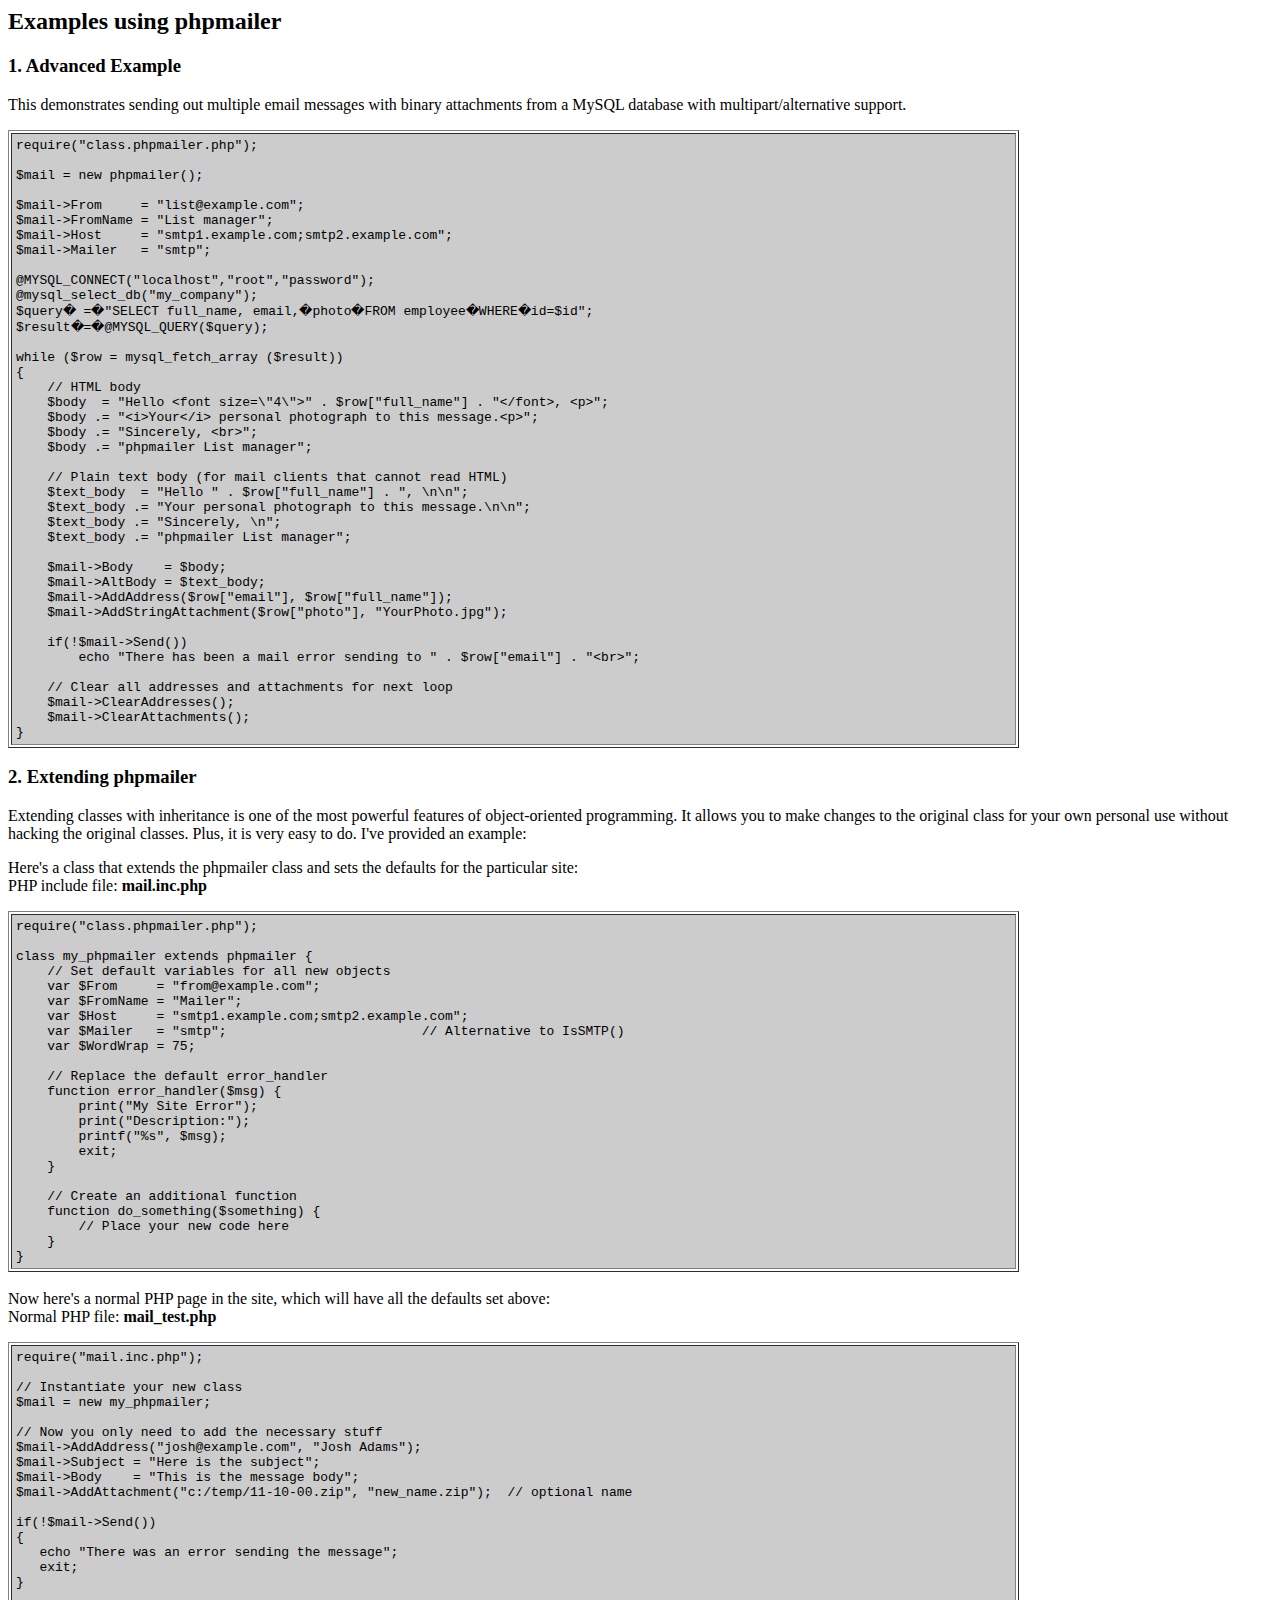
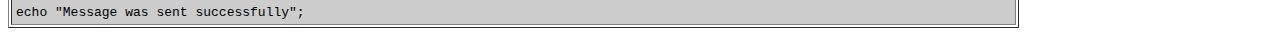
<file: public_html/includes/phpmailer/docs/extending.html>
<html>
<head>
<title>Examples using phpmailer</title>
</head>

<body bgcolor="#FFFFFF">

<h2>Examples using phpmailer</h2>

<h3>1. Advanced Example</h3>
<p>

This demonstrates sending out multiple email messages with binary attachments
from a MySQL database with multipart/alternative support.<p>
<table cellpadding="4" border="1" width="80%">
<tr>
<td bgcolor="#CCCCCC">
<pre>
require("class.phpmailer.php");

$mail = new phpmailer();

$mail->From     = "list@example.com";
$mail->FromName = "List manager";
$mail->Host     = "smtp1.example.com;smtp2.example.com";
$mail->Mailer   = "smtp";

@MYSQL_CONNECT("localhost","root","password");
@mysql_select_db("my_company");
$query� =�"SELECT full_name, email,�photo�FROM employee�WHERE�id=$id";
$result�=�@MYSQL_QUERY($query);

while ($row = mysql_fetch_array ($result))
{
    // HTML body
    $body  = "Hello &lt;font size=\"4\"&gt;" . $row["full_name"] . "&lt;/font&gt;, &lt;p&gt;";
    $body .= "&lt;i&gt;Your&lt;/i&gt; personal photograph to this message.&lt;p&gt;";
    $body .= "Sincerely, &lt;br&gt;";
    $body .= "phpmailer List manager";

    // Plain text body (for mail clients that cannot read HTML)
    $text_body  = "Hello " . $row["full_name"] . ", \n\n";
    $text_body .= "Your personal photograph to this message.\n\n";
    $text_body .= "Sincerely, \n";
    $text_body .= "phpmailer List manager";

    $mail->Body    = $body;
    $mail->AltBody = $text_body;
    $mail->AddAddress($row["email"], $row["full_name"]);
    $mail->AddStringAttachment($row["photo"], "YourPhoto.jpg");

    if(!$mail->Send())
        echo "There has been a mail error sending to " . $row["email"] . "&lt;br&gt;";

    // Clear all addresses and attachments for next loop
    $mail->ClearAddresses();
    $mail->ClearAttachments();
}
</pre>
</td>
</tr>
</table>
<p>

<h3>2. Extending phpmailer</h3>
<p>

Extending classes with inheritance is one of the most
powerful features of object-oriented
programming.  It allows you to make changes to the
original class for your
own personal use without hacking the original
classes.  Plus, it is very
easy to do. I've provided an example:

<p>
Here's a class that extends the phpmailer class and sets the defaults
for the particular site:<br>
PHP include file: <b>mail.inc.php</b>
<p>

<table cellpadding="4" border="1" width="80%">
<tr>
<td bgcolor="#CCCCCC">
<pre>
require("class.phpmailer.php");

class my_phpmailer extends phpmailer {
    // Set default variables for all new objects
    var $From     = "from@example.com";
    var $FromName = "Mailer";
    var $Host     = "smtp1.example.com;smtp2.example.com";
    var $Mailer   = "smtp";                         // Alternative to IsSMTP()
    var $WordWrap = 75;

    // Replace the default error_handler
    function error_handler($msg) {
        print("My Site Error");
        print("Description:");
        printf("%s", $msg);
        exit;
    }

    // Create an additional function
    function do_something($something) {
        // Place your new code here
    }
}
</td>
</tr>
</table>
<br>

Now here's a normal PHP page in the site, which will have all the defaults set
above:<br>
Normal PHP file: <b>mail_test.php</b>
<p>

<table cellpadding="4" border="1" width="80%">
<tr>
<td bgcolor="#CCCCCC">
<pre>
require("mail.inc.php");

// Instantiate your new class
$mail = new my_phpmailer;

// Now you only need to add the necessary stuff
$mail->AddAddress("josh@example.com", "Josh Adams");
$mail->Subject = "Here is the subject";
$mail->Body    = "This is the message body";
$mail->AddAttachment("c:/temp/11-10-00.zip", "new_name.zip");  // optional name

if(!$mail->Send())
{
   echo "There was an error sending the message";
   exit;
}

echo "Message was sent successfully";
</pre>
</td>
</tr>
</table>
</p>

</body>
</html>
</file>
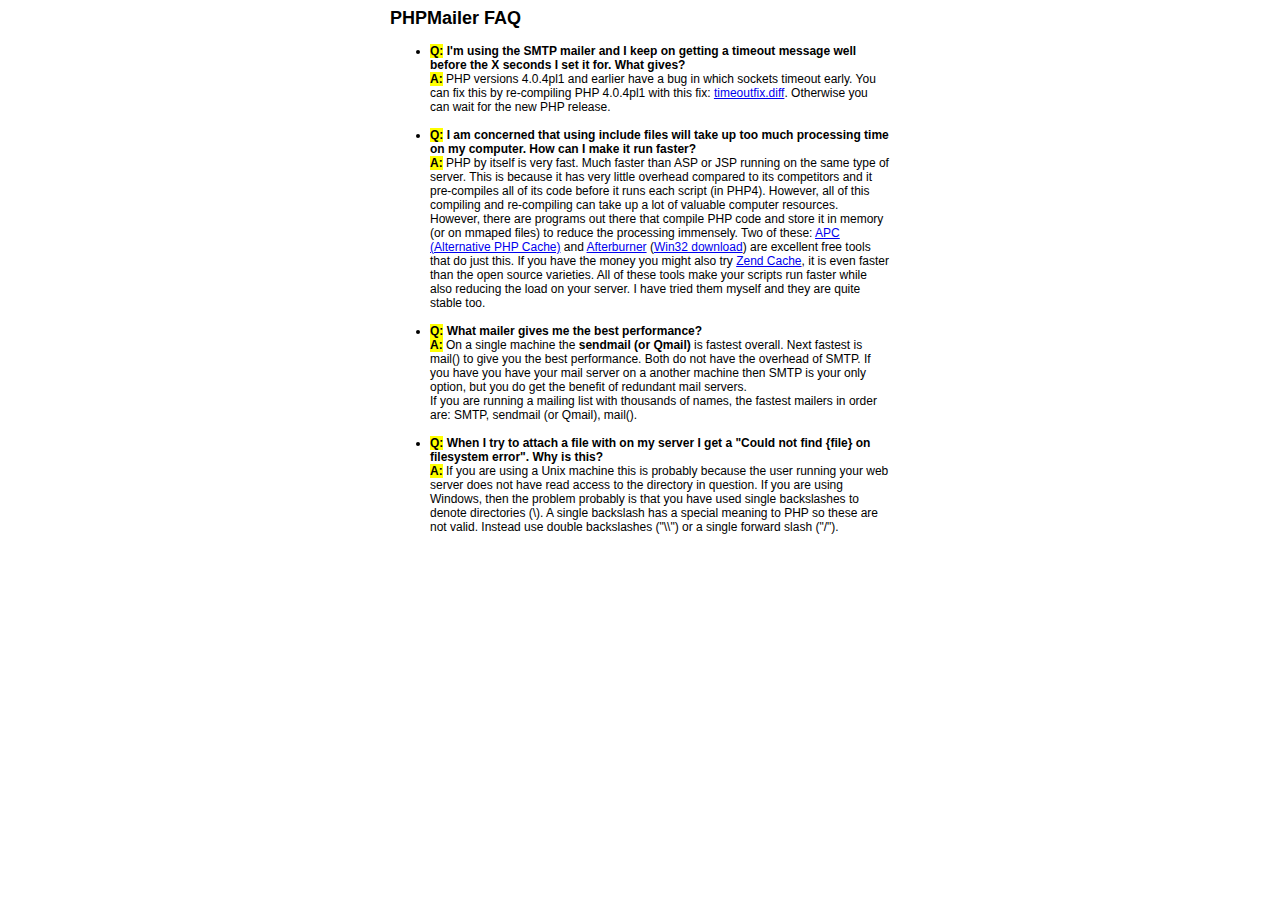
<file: public_html/includes/phpmailer/docs/faq.html>
﻿<html>
<head>
<title>PHPMailer FAQ</title>
<style>
body, p {
  font-family: Arial, Helvetica, sans-serif;
  font-size: 12px;
}
div.width {
  width: 500px;
  text-align: left;
}
</style>
</head>
<body bgcolor="#FFFFFF">
<center>
<div class="width">
<h2>PHPMailer FAQ</h2>
<ul>

  <li><b style="background-color: #FFFF00">Q:</b> <b>I&#039;m using the SMTP mailer and I keep on getting a timeout message
  well before the X seconds I set it for.  What gives?</b><br />
  <b style="background-color: #FFFF00">A:</b> PHP versions 4.0.4pl1 and earlier have a bug in which sockets timeout
  early.  You can fix this by re-compiling PHP 4.0.4pl1 with this fix:
  <a href="timeoutfix.diff">timeoutfix.diff</a>. Otherwise you can wait for the new PHP release.<br /><br /></li>

  <li><b style="background-color: #FFFF00">Q:</b> <b>I am concerned that using include files will take up too much
  processing time on my computer.  How can I make it run faster?</b><br />
  <b style="background-color: #FFFF00">A:</b>  PHP by itself is very fast.  Much faster than ASP or JSP running on
  the same type of server.  This is because it has very little overhead compared
  to its competitors and it pre-compiles all of
  its code before it runs each script (in PHP4).  However, all of
  this compiling and re-compiling can take up a lot of valuable
  computer resources.  However, there are programs out there that compile
  PHP code and store it in memory (or on mmaped files) to reduce the
  processing immensely.  Two of these: <a href="http://apc.communityconnect.com">APC
  (Alternative PHP Cache)</a> and <a href="http://bwcache.bware.it/index.htm">Afterburner</a>
  (<a href="http://www.mm4.de/php4win/mod_php4_win32/">Win32 download</a>)
  are excellent free tools that do just this.  If you have the money
  you might also try <a href="http://www.zend.com">Zend Cache</a>, it is
  even faster than the open source varieties.  All of these tools make your
  scripts run faster while also reducing the load on your server. I have tried
  them myself and they are quite stable too.<br /><br /></li>

  <li><b style="background-color: #FFFF00">Q:</b> <b>What mailer gives me the best performance?</b><br />
  <b style="background-color: #FFFF00">A:</b> On a single machine the <b>sendmail (or Qmail)</b> is fastest overall.
  Next fastest is mail() to give you the best performance. Both do not have the overhead of SMTP.
  If you have you have your mail server on a another machine then
  SMTP is your only option, but you do get the benefit of redundant mail servers.<br />
  If you are running a mailing list with thousands of names, the fastest mailers in order are: SMTP, sendmail (or Qmail), mail().<br /><br /></li>

  <li><b style="background-color: #FFFF00">Q:</b> <b>When I try to attach a file with on my server I get a
  "Could not find {file} on filesystem error".  Why is this?</b><br />
  <b style="background-color: #FFFF00">A:</b> If you are using a Unix machine this is probably because the user
  running your web server does not have read access to the directory in question.  If you are using Windows,
  then the problem probably is that you have used single backslashes to denote directories (\).
  A single backslash has a special meaning to PHP so these are not
  valid.  Instead use double backslashes ("\\") or a single forward
  slash ("/").<br /><br /></li>

</ul>

</div>
</center>

</body>
</html>
</file>
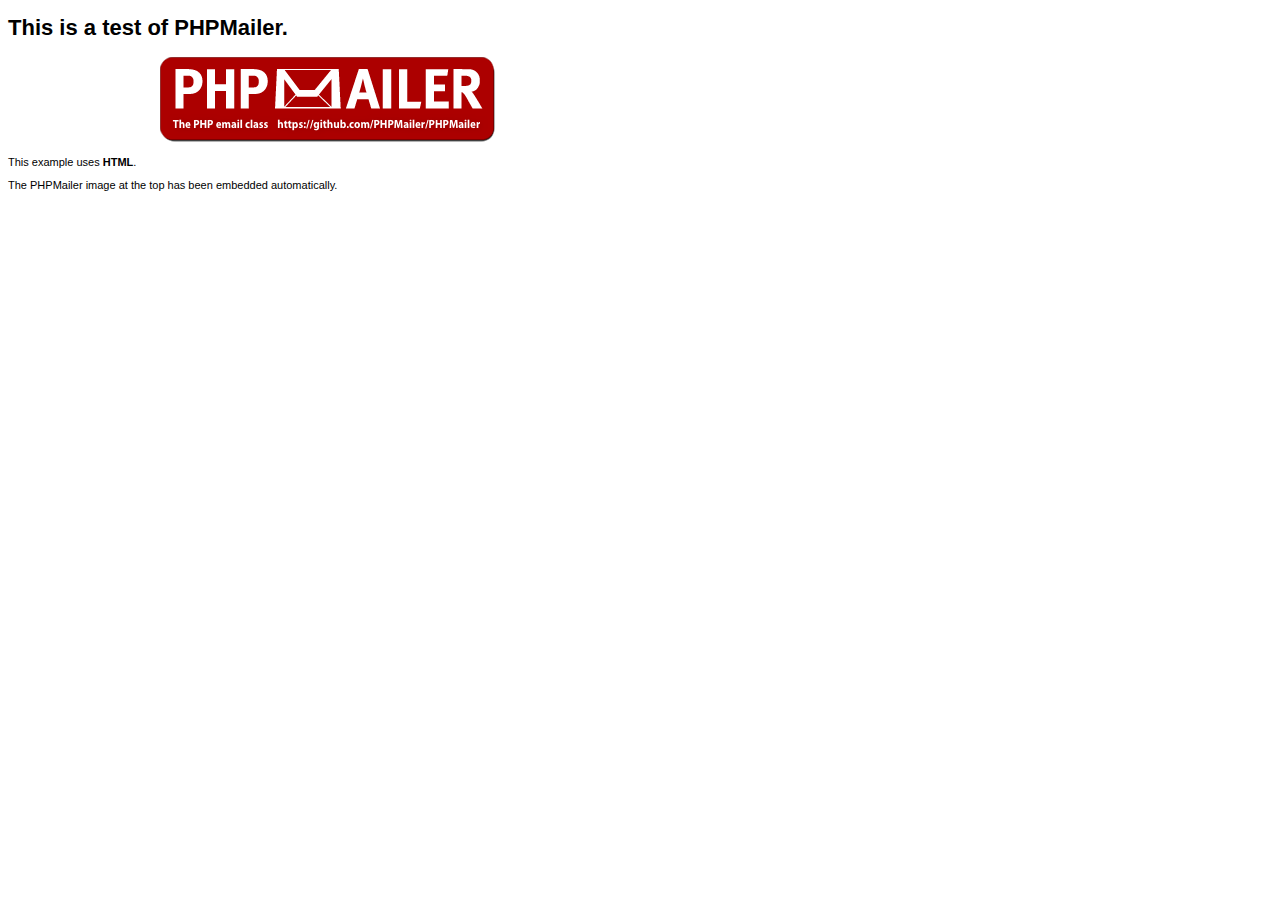
<file: public_html/includes/phpmailer/examples/contents.html>
<!DOCTYPE HTML PUBLIC "-//W3C//DTD HTML 4.01 Transitional//EN" "http://www.w3.org/TR/html4/loose.dtd">
<html>
<head>
  <meta http-equiv="Content-Type" content="text/html; charset=utf-8">
  <title>PHPMailer Test</title>
</head>
<body>
  <div style="width: 640px; font-family: Arial, Helvetica, sans-serif; font-size: 11px;">
    <h1>This is a test of PHPMailer.</h1>
    <div align="center">
      <a href="https://github.com/PHPMailer/PHPMailer/"><img src="images/phpmailer.png" height="90" width="340" alt="PHPMailer rocks"></a>
    </div>
    <p>This example uses <strong>HTML</strong>.</p>
    <p>The PHPMailer image at the top has been embedded automatically.</p>
  </div>
</body>
</html>
</file>
<file: public_html/css/styles.css>
@import url(http://fonts.googleapis.com/css?family=Open+Sans:300italic,300,400,600,700);
.backgroundCover, section#features, section#buyNow, section#twitter, section.well {
  -webkit-background-size: cover;
  -moz-background-size: cover;
  -o-background-size: cover;
  background-size: cover;
}

body {
  font-family: "Open Sans", Tahoma, Arial;
}

header {
  background: #222222;
  color: black;
}
header.masthead .bannercontainer {
  width: 100%;
  position: relative;
  padding: 0;
}
header.masthead .banner {
  width: 100%;
  position: relative;
}
header.masthead h1 {
  text-transform: uppercase;
  font-size: 55px;
  font-weight: bold;
}
header.masthead .tp-bannertimer {
  background: url("../rs-plugin/assets/timerdot2.png");
  height: 3px;
}
header.masthead .tp-caption {
  font-family: "Open Sans", Tahoma, Arial;
}
header.masthead .tp-caption a {
  color: white;
}
header.masthead .tp-caption a:hover {
  color: #eeeeee;
}
header.masthead .tp-caption.italic {
  font-style: italic;
}
header.masthead .tp-caption .light_bold {
  font-weight: 300;
  font-size: 30px;
  color: white;
  padding-top: 10px;
  text-align: center;
}
header.masthead .tp-caption.large_white_light {
  font-weight: 300;
  font-size: 40px;
  color: white;
}
header.masthead .tp-caption .btn.btn-naked {
  background: rgba(0, 0, 0, 0.5);
  font-size: 30px;
  font-style: italic;
  font-weight: 300;
}
header.masthead h1, header.masthead h2, header.masthead h3 {
  color: white;
}


#wrap {
  padding-top: 70px;
}
#wrap.home {
  padding: 0;
}

/* styling navbar */
#nav {
  width: 100%;
  position: static;
  top: -32px;
  margin-bottom: 0;
  -webkit-box-shadow: 0 0 3px rgba(0, 0, 0, 0.2);
  -moz-box-shadow: 0 0 3px rgba(0, 0, 0, 0.2);
  -o-box-shadow: 0 0 3px rgba(0, 0, 0, 0.2);
  box-shadow: 0 0 3px rgba(0, 0, 0, 0.2);
  background: white;
  min-height: 70px;
}
#nav.affix {
  position: fixed;
  top: 0;
  z-index: 999;
  -webkit-transition: all 0.25s ease-in-out;
  -o-transition: all 0.25s ease-in-out;
  -moz-transition: all 0.25s ease-in-out;
  transition: all 0.25s ease-in-out;
}
#nav .navbar-brand {
  padding: 0;
  height: 69px;
  line-height: 69px;
}
#nav .navbar-brand img {
  margin-top: 0px;
}
#nav.navbar-fixed-top {
  position: fixed;
  top: 0;
}
#nav .navbar-toggle {
  padding: 10px;
  margin-top: 10px;
  margin-bottom: 9px;
}
#nav .navbar-toggle i {
  font-size: 2em;
}
#nav .navbar-nav li a {
  text-transform: uppercase;
  padding-top: 25px;
  padding-bottom: 24px;
  font-family: "Open Sans", Tahoma, Arial;
  font-weight: bold;
  color: #222222;
  -webkit-transition: all 0.25s ease-in-out;
  -o-transition: all 0.25s ease-in-out;
  -moz-transition: all 0.25s ease-in-out;
  transition: all 0.25s ease-in-out;
}
#nav .navbar-nav li a:hover {
  color: #22a3df;
  background: none;
}
#nav .navbar-nav li.social-nav {
  margin: 21px 0 4px 10px;
  border-left: 1px solid #eeeeee;
  padding-left: 15px;
}
#nav .navbar-nav li.social-nav a {
  float: left;
  padding: 5px 10px;
}
#nav .navbar-nav li.social-nav a i {
  font-size: 1.33333333em;
}
#nav .navbar-nav li.active a {
  color: #22a3df;
}

section#whoWeAre {
  -webkit-box-shadow: 0px 1px 3px rgba(0, 0, 0, 0.2);
  -moz-box-shadow: 0px 1px 3px rgba(0, 0, 0, 0.2);
  -o-box-shadow: 0px 1px 3px rgba(0, 0, 0, 0.2);
  box-shadow: 0px 1px 3px rgba(0, 0, 0, 0.2);
  padding: 40px 0;
}
section#whoWeAre .media .media-body h4 {
  font-weight: bold;
}
section#about {
  padding: 40px 0;
}
section#about img {
  margin: 15px auto;
}
section#about .media {
  margin-top: 20px;
}
section#about .media .media-body .media-heading {
  font-weight: bold;
  margin-top: 20px;
  font-size: 16px;
}
section#about .media .media-body p {
  margin-top: 20px;
}
section#highlights {
  padding: 60px 0;
  background: #eeeeee;
  border-top: 1px solid #e0e0e0;
}
section#highlights h4, section#highlights h5 {
  font-weight: bold;
}
section#highlights h4 {
  text-transform: uppercase;
}
section#highlights p {
  padding: 15px 0;
  color: #999999;
  font-size: 13px;
}
section#highlights ul {
  color: #999999;
}
section#features {
  background-image: url(../img/samples/bk-bl.jpg);
  padding: 50px 0 0 0 !important;
  background-attachment: fixed;
  text-align: left;
}
section#features .media-circle {
  margin: 15px 0;
}
section#features .media-circle .media-body {
  margin-top: 10px;
}
section#features .media-circle .media-body h4 {
  font-weight: 600;
  color: white;
}
section#features .media-circle .media-body p {
  color: white;
}
section#features h1 {
  color: white;
  text-align: left;
  text-transform: uppercase;
  font-weight: bold;
  font-size: 51px;
}
section#features h1 span {
  color: #22a3df;
}
section#services {
  padding: 40px 0;
}
section#services .media-services {
  position: relative;
  padding: 15px;
  background: #f2f2f2;
  border: 2px solid white;
  -webkit-transition: all 0.25s ease-in-out;
  -o-transition: all 0.25s ease-in-out;
  -moz-transition: all 0.25s ease-in-out;
  transition: all 0.25s ease-in-out;
}
section#services .media-services .media-object {
  background: white;
  width: 70px;
  height: 70px;
  padding: 15px;
  margin: 10px auto;
  color: #555555;
}
section#services .media-services .media-body {
  margin-top: 9px;
}
section#services .media-services:hover {
  background: white;
  border-color: #e6e6e6;
}
section#services .media-services:hover .media-object {
  background: #22a3df;
  color: white;
}
section#services .media-services:before {
  content: "";
  position: absolute;
  top: 0;
  right: 0;
  border-width: 0 25px 25px 0;
  border-style: solid;
  border-color: white white #cccccc #cccccc;
  background: #cccccc;
  display: block;
  width: 0;
  -webkit-transition: all 0.25s ease-in-out;
  -o-transition: all 0.25s ease-in-out;
  -moz-transition: all 0.25s ease-in-out;
  transition: all 0.25s ease-in-out;
  -webkit-box-shadow: 1px 1px 8px 0px #b3b3b3;
  -moz-box-shadow: 1px 1px 8px 0px #b3b3b3;
  -o-box-shadow: 1px 1px 8px 0px #b3b3b3;
  box-shadow: 1px 1px 8px 0px #b3b3b3;
}
section#services .media-services:hover:before {
  border-width: 0;
}
section#services .media-services.right:before {
  content: "";
  position: absolute;
  top: 0;
  left: 0;
  border-width: 25px 25px 0 0;
  border-style: solid;
  border-color: white #cccccc white #cccccc;
  background: #cccccc;
  display: block;
  width: 0;
  -webkit-transition: all 0.25s ease-in-out;
  -o-transition: all 0.25s ease-in-out;
  -moz-transition: all 0.25s ease-in-out;
  transition: all 0.25s ease-in-out;
}
section#services .media-services.right .media-body h4, section#services .media-services.right .media-body p {
  text-align: right !important;
}
section#services .media-services.right:hover:before {
  border-width: 0;
}
section#testimonials {
  padding: 40px 0;
}
section#testimonials #testimonials-carousel {
  margin: 30px 0;
}
section#testimonials #testimonials-carousel .item {
  padding: 0 50px;
}
section#testimonials #testimonials-carousel .item p {
  padding: 0 50px;
  text-align: center;
  font-size: 16px;
}
section#testimonials #testimonials-carousel .item .author {
  position: relative;
  color: #999999;
}
section#testimonials #testimonials-carousel .item .author h5 {
  text-transform: uppercase;
  color: #8c8c8c;
  margin-bottom: 1px;
}
section#testimonials #testimonials-carousel .item .author p {
  text-align: left;
  padding: 0;
  font-size: 14px;
}
section#testimonials #testimonials-carousel .item .author:before {
  content: "____";
  position: absolute;
  top: -10px;
  left: -40px;
  color: #cccccc;
}
section#testimonials #testimonials-carousel .carousel-control {
  background: none;
  width: 30px;
  color: #bfbfbf;
}
section#buyNow {
  background-image: url(../img/samples/bk-bl.jpg);
  background-attachment: fixed;
  padding: 65px 0;
}
section#buyNow h1 {
  color: white;
  text-align: left;
  text-transform: uppercase;
  font-weight: bold;
  font-size: 45px;
}
section#buyNow h1 span {
  color: #22a3df;
}
section#buyNow p {
  color: white;
  padding: 20px 0;
  line-height: 25px;
  font-size: 16px;
}
section#team {
  padding: 40px 0;
}
section#team .member .member-image {
  position: relative;
}
section#team .member .member-image .member-details {
  position: absolute;
  top: 0;
  opacity: 0;
  left: 0;
  right: 0;
  bottom: 0;
  background-color: transparent;
  background-color: rgba(0, 0, 0, 0.55);
  filter: progid:DXImageTransform.Microsoft.gradient(startColorstr=#8C000000,endColorstr=#8C000000);
  zoom: 1;
  -webkit-transition: all 0.25s ease-in-out;
  -o-transition: all 0.25s ease-in-out;
  -moz-transition: all 0.25s ease-in-out;
  transition: all 0.25s ease-in-out;
  text-align: center;
  color: white;
}
section#team .member .member-image .member-details h4 {
  margin-top: 50px;
  text-transform: uppercase;
}
section#team .member .member-image .member-details p {
  position: absolute;
  bottom: 0;
  margin-bottom: 15px;
  text-align: left;
  padding: 0 15px;
  font-size: 13px;
}
section#team .member .member-image .member-details ul {
  list-style: none;
  display: inline-block;
  position: relative;
  padding: 0;
}
section#team .member .member-image .member-details ul li {
  float: left;
}
section#team .member .member-image .member-details ul li a {
  padding: 5px;
  margin: 2px;
}
section#team .member .member-image .member-details ul li a i {
  -webkit-transition: all 0.25s ease-in-out;
  -o-transition: all 0.25s ease-in-out;
  -moz-transition: all 0.25s ease-in-out;
  transition: all 0.25s ease-in-out;
  color: white;
}
section#team .member .member-image .member-details ul li a:hover i {
  color: #22a3df;
}
section#team .member .member-name {
  background: #f7f7f7;
  padding: 20px 0;
  -webkit-transition: all 0.25s ease-in-out;
  -o-transition: all 0.25s ease-in-out;
  -moz-transition: all 0.25s ease-in-out;
  transition: all 0.25s ease-in-out;
}
section#team .member .member-name h4 {
  margin: 0;
  padding: 0 0 5px 15px;
  text-transform: uppercase;
}
section#team .member .member-name p {
  padding-left: 15px;
  color: #999999;
  margin: 0;
}
section#team .member .member-name.member-odd {
  background: #fbfbfb;
}
section#team .member:hover .member-image .member-details {
  opacity: 1;
}
section#team .member:hover .member-name {
  background: #22a3df;
}
section#team .member:hover .member-name h4, section#team .member:hover .member-name p {
  color: white;
}
section#portfolio {
  padding: 40px 0;
}
section#portfolio #filters {
  text-align: center;
  margin: 20px 0;
}
section#portfolio #filters button {
  background: none;
  border: 2px solid transparent;
  padding: 8px 10px;
  text-transform: uppercase;
  -webkit-border-radius: 8px;
  -moz-border-radius: 8px;
  -ms-border-radius: 8px;
  -o-border-radius: 8px;
  border-radius: 8px;
  -webkit-transition: all 0.25s ease-in-out;
  -o-transition: all 0.25s ease-in-out;
  -moz-transition: all 0.25s ease-in-out;
  transition: all 0.25s ease-in-out;
}
section#portfolio #filters button.current {
  border: 2px solid #22a3df;
}
section#portfolio #container {
  -webkit-transition: all 0.25s ease-in-out;
  -o-transition: all 0.25s ease-in-out;
  -moz-transition: all 0.25s ease-in-out;
  transition: all 0.25s ease-in-out;
}
section#portfolio #container .item {
  margin: 15px auto;
}
section#portfolio #container .item .details {
  position: relative;
}
section#portfolio #container .item .details .info-wrapper {
  position: absolute;
  opacity: 0;
  top: 0;
  right: 0;
  bottom: 0;
  left: 0;
  -webkit-transition: all 0.25s ease-in-out;
  -o-transition: all 0.25s ease-in-out;
  -moz-transition: all 0.25s ease-in-out;
  transition: all 0.25s ease-in-out;
  background-color: transparent;
  background-color: rgba(0, 0, 0, 0.6);
  filter: progid:DXImageTransform.Microsoft.gradient(startColorstr=#99000000,endColorstr=#99000000);
  zoom: 1;
}
section#portfolio #container .item .details .info-wrapper .info .name-tag {
  position: absolute;
  right: 0;
  left: 0;
  bottom: 0;
  margin: 0 20px 10px 20px;
}
section#portfolio #container .item .details .info-wrapper .info .name-tag h5, section#portfolio #container .item .details .info-wrapper .info .name-tag p {
  color: white;
  text-transform: uppercase;
}
section#portfolio #container .item .details .info-wrapper .info .name-tag h5 {
  font-size: 16px;
  font-weight: bold;
}
section#portfolio #container .item .details .info-wrapper .info .name-tag span.divider {
  margin: 10px 0;
}
section#portfolio #container .item .details .info-wrapper .heart {
  position: absolute;
  top: 0;
  right: 0;
  width: 0;
  height: 0;
  border-style: solid;
  border-width: 0 50px 50px 0;
  border-color: transparent #22a3df transparent transparent;
}
section#portfolio #container .item .details .info-wrapper .heart i {
  margin-left: 28px;
  margin-top: 8px;
  display: block;
  color: white;
}
section#portfolio #container .item:hover .details .info-wrapper {
  opacity: 1;
}
section#skills {
  padding: 40px 0;
  background: #eeeeee;
  border-top: 1px solid #e0e0e0;
}
section#skills .skill-circle {
  margin: 15px auto;
}
section#skills .skill-detail {
  text-align: center;
  text-transform: uppercase;
  font-weight: bold;
  display: block;
}
section#twitter {
  background-image: url(../img/samples/bk-social.jpg);
  background-attachment: fixed;
  padding: 40px 0;
  position: relative;
  color: white;
  text-align: center;
}
section#twitter:before {
  content: " ";
  position: absolute;
  top: 0;
  right: 0;
  left: 0;
  bottom: 0;
  background-color: transparent;
  background-color: rgba(0, 0, 0, 0.18);
  filter: progid:DXImageTransform.Microsoft.gradient(startColorstr=#A6000000,endColorstr=#A6000000);
  zoom: 1;
}
section#twitter p {
  font-size: 16px;
}
section#twitter p a {
  color: #22a3df;
  -webkit-transition: all 0.25s ease-in-out;
  -o-transition: all 0.25s ease-in-out;
  -moz-transition: all 0.25s ease-in-out;
  transition: all 0.25s ease-in-out;
  text-decoration: none;
}
section#twitter p a:hover {
  color: #146387;
}
section#twitter a.btn.btn-empty {
  padding: 10px 20px;
  font-weight: bold;
  font-size: 16px;
  margin: 45px auto;
  position: relative;
  top: 15px;
}
section#twitter .carousel-indicators {
  bottom: -40px;
}
section#get-in-touch {
  padding: 40px 0;
}
section#get-in-touch .contact-details .detail {
  margin: 25px auto;
}
section#get-in-touch .contact-details .detail h4 {
  font-weight: bold;
  text-transform: uppercase;
}
section#get-in-touch .contact-details .detail p {
  color: #999999;
}
section#get-in-touch .contact-details .detail ul {
  list-style: none;
  padding: 15px 0;
}
section#get-in-touch .contact-details .detail ul li {
  margin: 0 5px;
  float: left;
}
section#get-in-touch .contact-details .detail ul li a {
  padding: 5px;
  color: #999999;
  -webkit-transition: all 0.25s ease-in-out;
  -o-transition: all 0.25s ease-in-out;
  -moz-transition: all 0.25s ease-in-out;
  transition: all 0.25s ease-in-out;
}
section#get-in-touch .contact-details .detail ul li a i {
  font-size: 1.7em;
}
section#get-in-touch .contact-details .detail ul li a:hover {
  color: #22a3df;
}
section#map {
  width: 100%;
  height: 300px;
}
section#blog .article {
  margin: 25px 0;
}
section#blog .article span.divider {
  float: none;
  margin: 40px 0;
}
section#blog .article h3 a {
  color: #333333;
}
section#blog .article h3 a:hover {
  color: #22a3df;
}
section#blog .article .article-details {
  margin: 15px 0;
}
section#blog .article .article-details .author, section#blog .article .article-details .tags {
  display: inline-block;
}
section#blog .article .article-details .author a, section#blog .article .article-details .tags a {
  color: #999999;
}
section#blog .article .article-details .author a:hover, section#blog .article .article-details .tags a:hover {
  color: #22a3df;
}
section#blog .article .article-details .author i, section#blog .article .article-details .tags i {
  color: #22a3df;
}
section#blog .article .article-details .tags {
  margin-left: 5px;
}
section#blog .article .article-data {
  color: #999999;
  margin: 20px 0;
}
section#blog .article .type {
  background: #22a3df;
  text-align: center;
  padding: 22px 0;
  margin-bottom: 5px;
  color: white;
  -webkit-border-radius: 5px;
  -moz-border-radius: 5px;
  -ms-border-radius: 5px;
  -o-border-radius: 5px;
  border-radius: 5px;
}
section#blog .article .date {
  text-transform: uppercase;
  color: white;
  background: black;
  text-align: center;
  font-size: 22px;
  line-height: 19px;
  padding: 15px 0;
  -webkit-border-radius: 5px;
  -moz-border-radius: 5px;
  -ms-border-radius: 5px;
  -o-border-radius: 5px;
  border-radius: 5px;
}
section#blog .article .date span {
  display: block;
  font-size: 14px;
}
section#blog .article .share-post {
  margin: 30px 0;
}
section#blog .article .share-post span {
  margin-right: 20px;
  border-right: 1px solid #CCC;
  padding-right: 20px;
}
section#blog .article .share-post a {
  margin: 0 5px;
  color: #999999;
}
section#blog .article .share-post a:hover {
  color: #22a3df;
}
section#blog .article .comments .media-comments {
  position: relative;
  padding: 15px;
  background: #f2f2f2;
  border: 2px solid white;
  -webkit-transition: all 0.25s ease-in-out;
  -o-transition: all 0.25s ease-in-out;
  -moz-transition: all 0.25s ease-in-out;
  transition: all 0.25s ease-in-out;
}
section#blog .article .comments .media-comments .media-object {
  background: white;
  width: 70px;
  height: 70px;
  padding: 15px;
  margin: 10px auto;
  color: #555555;
}
section#blog .article .comments .media-comments .media-body {
  margin-top: 9px;
}
section#blog .article .comments .media-comments .media-body .media-heading span {
  float: right;
  font-size: 13px;
}
section#blog .article .comments .media-comments p.date {
  background: none;
  color: #CCC;
  font-size: 12px;
  text-align: left;
  padding: 0;
  text-transform: none;
}
section#blog .article .comments .media-comments:hover {
  background: white;
  border-color: #e6e6e6;
}
section#blog .article .comments .media-comments:hover .media-object {
  background: #22a3df;
  color: white;
}
section#blog .article .comments .media-comments:before {
  content: "";
  position: absolute;
  top: 0;
  right: 0;
  border-width: 0 25px 25px 0;
  border-style: solid;
  border-color: white white #cccccc #cccccc;
  background: #cccccc;
  display: block;
  width: 0;
  -webkit-transition: all 0.25s ease-in-out;
  -o-transition: all 0.25s ease-in-out;
  -moz-transition: all 0.25s ease-in-out;
  transition: all 0.25s ease-in-out;
}
section#blog .article .comments .media-comments:hover:before {
  border-width: 0;
}
section#blog .article .comments .media-comments.reply {
  margin-left: 80px;
  position: relative;
  overflow: visible;
}
section#blog .article .comments .media-comments.reply:after {
  position: absolute;
  content: " ";
  width: 2px;
  height: 100%;
  top: 0;
  background: #e6e6e6;
  left: -40px;
}
section#blog .pagination-wrapper {
  text-align: center;
}
section#blog .pagination-wrapper .pagination > li > a, section#blog .pagination-wrapper .pagination > li > span {
  color: #22a3df;
}
section#blog .pagination-wrapper .pagination > .active > a,
section#blog .pagination-wrapper .pagination > .active > span,
section#blog .pagination-wrapper .pagination > .active > a:hover,
section#blog .pagination-wrapper .pagination > .active > span:hover,
section#blog .pagination-wrapper .pagination > .active > a:focus,
section#blog .pagination-wrapper .pagination > .active > span:focus {
  background-color: #22a3df;
  border-color: #22a3df;
  color: white;
}
section .side-block {
  margin-top: 25px;
}
section .side-block.search input.form-control {
  background: #eeeeee;
  border: none;
  height: 40px;
}
section .side-block.search button {
  border: none;
  background: none;
}
section .side-block.search button i {
  top: 3px;
  right: 8px;
  color: #22a3df;
}
section .side-block span.divider {
  margin: 40px 0;
  display: block;
}
section .side-block h4 {
  text-transform: uppercase;
  margin-bottom: 25px;
}
section .side-block p {
  color: #999999;
}
section .side-block ul {
  padding-left: 20px;
  margin-bottom: 20px;
}
section .side-block ul li {
  margin: 5px 0;
}
section .side-block ul li a {
  color: #999999;
}
section .side-block .media a.pull-left {
  margin-right: 10px;
}
section .side-block .media .media-object {
  padding: 0;
  height: 60px;
  width: 60px;
  -webkit-border-radius: 0;
  -moz-border-radius: 0;
  -ms-border-radius: 0;
  -o-border-radius: 0;
  border-radius: 0;
  border: none;
}
section .side-block .media .media-body {
  font-size: 13px;
  line-height: 16px;
  color: #999999;
}
section .side-block .media .media-body a {
  display: block;
  margin-top: 7px;
}
section .side-block a.tag {
  border: 2px solid #999999;
  color: #999999;
  padding: 8px;
  -webkit-border-radius: 5px;
  -moz-border-radius: 5px;
  -ms-border-radius: 5px;
  -o-border-radius: 5px;
  border-radius: 5px;
  margin: 5px;
  text-transform: lowercase;
  display: inline-block;
}
section .side-block a.tag:hover {
  border-color: #22a3df;
  color: black;
}

section.well {
  border: none;
  -webkit-border-radius: 0;
  -moz-border-radius: 0;
  -ms-border-radius: 0;
  -o-border-radius: 0;
  border-radius: 0;
  background-image: url(../img/samples/bk-social.jpg);
  background-attachment: fixed;
  position: relative;
  padding: 45px;
}
section.well:before {
  content: " ";
  position: absolute;
  top: 0;
  right: 0;
  left: 0;
  bottom: 0;
  background-color: transparent;
  background-color: rgba(0, 0, 0, 0.65);
  filter: progid:DXImageTransform.Microsoft.gradient(startColorstr=#A6000000,endColorstr=#A6000000);
  zoom: 1;
}
section.well h2 {
  text-transform: uppercase;
  color: white;
  font-weight: bold;
}
section.well .breadcrumb {
  background: none;
  float: right;
  margin-bottom: 0;
  padding: 28px 15px 5px 15px;
}
section.well .breadcrumb .active {
  color: white;
}

footer#site-footer {
  padding: 40px 0;
  background: #222222;
  color: white;
  text-align: center;
}
footer#site-footer span.divider {
  float: none;
}
footer#site-footer h4, footer#site-footer h5 {
  text-transform: uppercase;
}
footer#site-footer a img.top {
  margin: 20px 0;
}

.media {
  margin: 50px 0;
  text-align: left;
  overflow: hidden;
}
.media a {
  text-decoration: none;
}
.media a.pull-left {
  margin-right: 25px;
}
.media a.pull-right {
  margin-left: 25px;
}
.media a .media-object {
  background: #22a3df;
  color: white;
  border: 4px solid #22a3df;
  padding: 18px;
  -webkit-border-radius: 10px;
  -moz-border-radius: 10px;
  -ms-border-radius: 10px;
  -o-border-radius: 10px;
  border-radius: 10px;
  -webkit-transition: all 0.25s ease-in-out;
  -o-transition: all 0.25s ease-in-out;
  -moz-transition: all 0.25s ease-in-out;
  transition: all 0.25s ease-in-out;
  display: block;
  height: 100px;
  width: 100px;
  text-align: center;
  text-decoration: none;
}
.media:hover .media-object {
  background: white;
  color: #22a3df;
  -webkit-border-radius: 50%;
  -moz-border-radius: 50%;
  -ms-border-radius: 50%;
  -o-border-radius: 50%;
  border-radius: 50%;
}
.media.right {
  text-align: right;
}
.media .media-body h4 {
  color: black;
  text-transform: uppercase;
}
.media .media-body p {
  color: #999999;
}
.media.media-circle .media-object {
  -webkit-border-radius: 50%;
  -moz-border-radius: 50%;
  -ms-border-radius: 50%;
  -o-border-radius: 50%;
  border-radius: 50%;
  padding: 10px;
  background: none;
  color: #22a3df;
  width: 50px;
  height: 50px;
  margin: 10px auto;
  border: 2px solid white;
}
.media.media-circle:hover .media-object {
  background: white;
}
.media.vertical .media-object {
  background: white;
  width: 70px;
  height: 70px;
  margin: 10px auto;
  color: #555555;
}
.media.vertical .media-body {
  text-align: center;
}
.media.vertical:hover .media-object {
  background: #22a3df;
  color: white;
}

.go-down {
  position: absolute;
  bottom: 20px;
  right: 49.2%;
  z-index: 999;
}
.go-down a {
  color: white;
}

.section-heading {
  text-align: center;
  padding: 30px 0;
}
.section-heading h1 {
  font-size: 45px;
}
.section-heading h1, .section-heading h2, .section-heading h3 {
  text-transform: uppercase;
  font-weight: bold;
}
.section-heading h1 span, .section-heading h2 span, .section-heading h3 span {
  color: #22a3df;
}
.section-heading h4 {
  color: #555555;
  line-height: 22px;
}
.section-heading i {
  color: #d9d9d9;
}
.section-heading span.divider {
  margin: 20px auto;
  float: none;
}
.section-heading.white {
  color: white;
}

span.brandy {
  color: #22a3df;
  text-transform: lowercase;
}

span.divider {
  height: 10px;
  background: #22a3df;
  border-left: 15px solid black;
  display: block;
  margin: 20px auto;
  width: 30px;
  position: relative;
}
span.divider:before {
  position: absolute;
  content: ' ';
  top: 0;
  left: -1px;
  width: 1px;
  height: 10px;
  background: #FFF;
}
span.divider.grey {
  border-color: #999999;
}
span.divider.grey:before {
  background: #222222;
}

ul {
  list-style-image: url(../img/bullet-bl.png);
  line-height: 25px;
}

.img-center {
  margin: 0 auto;
}

.carousel-indicators.vertical {
  right: 15px;
  left: inherit;
  margin-left: 0;
  width: 20px;
  bottom: 0px;
}
.carousel-indicators.vertical li {
  display: block;
  margin: 10px 0;
  -webkit-border-radius: 2px;
  -moz-border-radius: 2px;
  -ms-border-radius: 2px;
  -o-border-radius: 2px;
  border-radius: 2px;
  width: 15px;
  height: 15px;
  border: 2px solid white;
  -webkit-transition: all 0.25s ease-in-out;
  -o-transition: all 0.25s ease-in-out;
  -moz-transition: all 0.25s ease-in-out;
  transition: all 0.25s ease-in-out;
}
.carousel-indicators.vertical li.active {
  margin: 10px 0;
  width: 15px;
  height: 15px;
  border: 2px solid white;
}
.carousel-indicators li {
  display: inline-block;
  margin: 10px 0;
  -webkit-border-radius: 2px;
  -moz-border-radius: 2px;
  -ms-border-radius: 2px;
  -o-border-radius: 2px;
  border-radius: 2px;
  width: 15px;
  height: 15px;
  border: 2px solid white;
  -webkit-transition: all 0.25s ease-in-out;
  -o-transition: all 0.25s ease-in-out;
  -moz-transition: all 0.25s ease-in-out;
  transition: all 0.25s ease-in-out;
}
.carousel-indicators li.active {
  margin: 10px 0;
  width: 15px;
  height: 15px;
  border: 2px solid white;
}

.btn.btn-primary {
  background: #22a3df;
  border: none;
  text-transform: uppercase;
  -webkit-transition: all 0.25s ease-in-out;
  -o-transition: all 0.25s ease-in-out;
  -moz-transition: all 0.25s ease-in-out;
  transition: all 0.25s ease-in-out;
  font-weight: bold;
  font-size: 16px;
  padding: 15px 40px;
}
.btn.btn-primary:hover {
  background: #1d93ca;
}

.btn.btn-empty {
  background: none;
  border: 2px solid white;
  text-transform: uppercase;
  color: white;
  -webkit-border-radius: 4px;
  -moz-border-radius: 4px;
  -ms-border-radius: 4px;
  -o-border-radius: 4px;
  border-radius: 4px;
  -webkit-transition: all 0.25s ease-in-out;
  -o-transition: all 0.25s ease-in-out;
  -moz-transition: all 0.25s ease-in-out;
  transition: all 0.25s ease-in-out;
}
.btn.btn-empty:hover {
  background: white;
  color: #22a3df;
}

.pre-loader {
  position: fixed;
  background: #ecf0f1;
  width: 100%;
  height: 100%;
  z-index: 9999999;
  display: block;
}
.pre-loader .load-con {
  margin: 20% auto;
  position: relative;
  text-align: center;
}

.spinner {
  margin: 50px auto 0;
  width: 70px;
  text-align: center;
}

.spinner > div {
  width: 18px;
  height: 18px;
  background-color: #bdc3c7;
  border-radius: 100%;
  display: inline-block;
  -webkit-animation: bouncedelay 1.4s infinite ease-in-out;
  animation: bouncedelay 1.4s infinite ease-in-out;
  /* Prevent first frame from flickering when animation starts */
  -webkit-animation-fill-mode: both;
  animation-fill-mode: both;
}

.spinner .bounce1 {
  -webkit-animation-delay: -0.32s;
  animation-delay: -0.32s;
}

.spinner .bounce2 {
  -webkit-animation-delay: -0.16s;
  animation-delay: -0.16s;
}

@-webkit-keyframes bouncedelay {
  0%,
  80%,
  100% {
    -webkit-transform: scale(0);
  }

  40% {
    -webkit-transform: scale(1);
  }
}

@keyframes bouncedelay {
  0%,
  80%,
  100% {
    transform: scale(0);
    -webkit-transform: scale(0);
  }

  40% {
    transform: scale(1);
    -webkit-transform: scale(1);
  }
}

.has-feedback.left .form-control-feedback {
  top: 7px;
  right: inherit;
  left: 0;
}
.has-feedback.left .form-control {
  padding-left: 33px;
  padding-right: 0;
}

.form-control {
  height: 50px;
  padding: 12px;
  border: 1px solid #eeeeee;
}

a {
  color: #22a3df;
  -webkit-transition: all 0.25s ease-in-out;
  -o-transition: all 0.25s ease-in-out;
  -moz-transition: all 0.25s ease-in-out;
  transition: all 0.25s ease-in-out;
  text-decoration: none;
}
a:hover {
  color: #146387;
  text-decoration: none;
}

.scrollpoint {
  opacity: 0;
}
.scrollpoint.active {
  opacity: 1 \0;
}

.flex-video {
  position: relative;
  padding-top: 25px;
  padding-bottom: 67.5%;
  height: 0;
  margin-bottom: 16px;
  overflow: hidden;
}

.flex-video.widescreen {
  padding-bottom: 57.25%;
}

.flex-video.vimeo {
  padding-top: 0;
}

.flex-video iframe,
.flex-video object,
.flex-video embed {
  position: absolute;
  top: 0;
  left: 0;
  width: 100%;
  height: 100%;
}

@media only screen and (max-device-width: 800px), only screen and (device-width: 1024px) and (device-height: 600px), only screen and (width: 1280px) and (orientation: landscape), only screen and (device-width: 800px), only screen and (max-width: 767px) {
  .flex-video {
    padding-top: 0;
  }
}
.quote {
  background: #333333;
  color: white;
  border-left: 4px solid #22a3df;
  -webkit-border-radius: 0 5px 5px 0;
  -moz-border-radius: 0 5px 5px 0;
  -ms-border-radius: 0 5px 5px 0;
  -o-border-radius: 0 5px 5px 0;
  border-radius: 0 5px 5px 0;
  padding: 25px;
  margin-bottom: 15px;
}

:focus {
  outline: 0;
}

canvas {
  width: 200px !important;
  height: 200px !important;
  display: block;
  float: none;
}

@media (max-width: 767px) {
  #nav .navbar-nav li a {
    padding-top: 8px;
    padding-bottom: 8px;
  }

  .theme-switcher {
    display: none;
  }

  .navbar-brand {
    margin-left: 20px;
  }

  header.masthead h1 {
    font-size: 30px;
  }
  header.masthead h2 {
    font-size: 16px;
    margin-top: 20px;
  }
  header.masthead h3 {
    font-size: 14px;
  }
  header.masthead .tp-caption a {
    color: white;
  }
  header.masthead h1, header.masthead h2, header.masthead h3 {
    color: white;
  }
}
.theme-switcher {
  position: absolute;
  margin-top: 20px;
}
.theme-switcher .colors {
  display: none;
  overflow: hidden;
  float: left;
}
.theme-switcher a {
  width: 30px;
  height: 30px;
  float: left;
  display: inline-block;
}
.theme-switcher a.orange {
  background: #ff7f00;
}
.theme-switcher a.blue {
  background: #00bee7;
}
.theme-switcher a.red {
  background: #fd2020;
}
.theme-switcher .Switcher {
  color: #999999;
  text-align: center;
  line-height: 28px;
  border: 1px solid #eeeeee;
}
.theme-switcher .Switcher:hover, .theme-switcher .Switcher.active {
  color: white;
  background: #555555;
  border-color: #555555;
}

/* =======================Botão personalizado================================= */
.btn-branco{
  border: 2px solid white;
}

.btn-branco:hover{
  background-color: white;
  color: black;
}

.btn-custom{
  color: white;
  border-radius: 500px;
  -webkit-border-radius:500px;
  -moz-border-radius: 500px;
  padding: 10px 35px;
  margin: 0px 15px;
  text-transform: uppercase;
  transition: background 0.4s, color 0.4s;

}

.btn-roxo{
  background: #7c25f8
}

.btn-roxo:hover{
  background: #6207e3;
  color: white;
}
</file>
<file: public_html/rs-plugin/css/settings.css>
/*-----------------------------------------------------------------------------

	-	Revolution Slider 4.1 Captions -

		Screen Stylesheet

version:   	1.4.5
date:      	27/11/13
author:		themepunch
email:     	info@themepunch.com
website:   	http://www.themepunch.com
-----------------------------------------------------------------------------*/



/*************************
	-	CAPTIONS	-
**************************/

.tp-hide-revslider,.tp-caption.tp-hidden-caption	{	visibility:hidden !important; display:none !important;}


.tp-caption { z-index:1; white-space:nowrap}

.tp-caption-demo .tp-caption	{	position:relative !important; display:inline-block; margin-bottom:10px; margin-right:20px !important;}


.tp-caption.whitedivider3px {

	color: #000000;
	text-shadow: none;
	background-color: rgb(255, 255, 255);
	background-color: rgba(255, 255, 255, 1);
	text-decoration: none;
	min-width: 408px;
	min-height: 3px;
	background-position: initial initial;
	background-repeat: initial initial;
	border-width: 0px;
	border-color: #000000;
	border-style: none;
}


.tp-caption.finewide_large_white {
color:#ffffff;
text-shadow:none;
font-size:60px;
line-height:60px;
font-weight:300;
font-family:"Open Sans", sans-serif;
background-color:transparent;
text-decoration:none;
text-transform:uppercase;
letter-spacing:8px;
border-width:0px;
border-color:rgb(0, 0, 0);
border-style:none;
}

.tp-caption.whitedivider3px {
color:#000000;
text-shadow:none;
background-color:rgb(255, 255, 255);
background-color:rgba(255, 255, 255, 1);
text-decoration:none;
font-size:0px;
line-height:0;
min-width:468px;
min-height:3px;
border-width:0px;
border-color:rgb(0, 0, 0);
border-style:none;
}

.tp-caption.finewide_medium_white {
color:#ffffff;
text-shadow:none;
font-size:37px;
line-height:37px;
font-weight:300;
font-family:"Open Sans", sans-serif;
background-color:transparent;
text-decoration:none;
text-transform:uppercase;
letter-spacing:5px;
border-width:0px;
border-color:rgb(0, 0, 0);
border-style:none;
}

.tp-caption.boldwide_small_white {
font-size:25px;
line-height:25px;
font-weight:800;
font-family:"Open Sans", sans-serif;
color:rgb(255, 255, 255);
text-decoration:none;
background-color:transparent;
text-shadow:none;
text-transform:uppercase;
letter-spacing:5px;
border-width:0px;
border-color:rgb(0, 0, 0);
border-style:none;
}

.tp-caption.whitedivider3px_vertical {
color:#000000;
text-shadow:none;
background-color:rgb(255, 255, 255);
background-color:rgba(255, 255, 255, 1);
text-decoration:none;
font-size:0px;
line-height:0;
min-width:3px;
min-height:130px;
border-width:0px;
border-color:rgb(0, 0, 0);
border-style:none;
}

.tp-caption.finewide_small_white {
color:#ffffff;
text-shadow:none;
font-size:25px;
line-height:25px;
font-weight:300;
font-family:"Open Sans", sans-serif;
background-color:transparent;
text-decoration:none;
text-transform:uppercase;
letter-spacing:5px;
border-width:0px;
border-color:rgb(0, 0, 0);
border-style:none;
}

.tp-caption.finewide_verysmall_white_mw {
font-size:13px;
line-height:25px;
font-weight:400;
font-family:"Open Sans", sans-serif;
color:#ffffff;
text-decoration:none;
background-color:transparent;
text-shadow:none;
text-transform:uppercase;
letter-spacing:5px;
max-width:470px;
white-space:normal !important;
border-width:0px;
border-color:rgb(0, 0, 0);
border-style:none;
}

.tp-caption.lightgrey_divider {
text-decoration:none;
background-color:rgb(235, 235, 235);
background-color:rgba(235, 235, 235, 1);
width:370px;
height:3px;
background-position:initial initial;
background-repeat:initial initial;
border-width:0px;
border-color:rgb(34, 34, 34);
border-style:none;
}

.tp-caption.finewide_large_white {
color: #FFF;
text-shadow: none;
font-size: 60px;
line-height: 60px;
font-weight: 300;
font-family: "Open Sans", sans-serif;
background-color: rgba(0, 0, 0, 0);
text-decoration: none;
text-transform: uppercase;
letter-spacing: 8px;
border-width: 0px;
border-color: #000;
border-style: none;
}

.tp-caption.finewide_medium_white {
color: #FFF;
text-shadow: none;
font-size: 34px;
line-height: 34px;
font-weight: 300;
font-family: "Open Sans", sans-serif;
background-color: rgba(0, 0, 0, 0);
text-decoration: none;
text-transform: uppercase;
letter-spacing: 5px;
border-width: 0px;
border-color: #000;
border-style: none;
}

.tp-caption.huge_red {
position:absolute;
color:rgb(223,75,107);
font-weight:400;
font-size:150px;
line-height:130px;
font-family: 'Oswald', sans-serif;
margin:0px;
border-width:0px;
border-style:none;
white-space:nowrap;
background-color:rgb(45,49,54);
padding:0px;
}

.tp-caption.middle_yellow {
position:absolute;
color:rgb(251,213,114);
font-weight:600;
font-size:50px;
line-height:50px;
font-family: 'Open Sans', sans-serif;
margin:0px;
border-width:0px;
border-style:none;
white-space:nowrap;
}

.tp-caption.huge_thin_yellow {
	position:absolute;
color:rgb(251,213,114);
font-weight:300;
font-size:90px;
line-height:90px;
font-family: 'Open Sans', sans-serif;
margin:0px;
letter-spacing: 20px;
border-width:0px;
border-style:none;
white-space:nowrap;
}

.tp-caption.big_dark {
position:absolute;
color:#333;
font-weight:700;
font-size:70px;
line-height:70px;
font-family:"Open Sans";
margin:0px;
border-width:0px;
border-style:none;
white-space:nowrap;
}

.tp-caption.medium_dark {
position:absolute;
color:#333;
font-weight:300;
font-size:40px;
line-height:40px;
font-family:"Open Sans";
margin:0px;
letter-spacing: 5px;
border-width:0px;
border-style:none;
white-space:nowrap;
}


.tp-caption.medium_grey {
position:absolute;
color:#fff;
text-shadow:0px 2px 5px rgba(0, 0, 0, 0.5);
font-weight:700;
font-size:20px;
line-height:20px;
font-family:Arial;
padding:2px 4px;
margin:0px;
border-width:0px;
border-style:none;
background-color:#888;
white-space:nowrap;
}

.tp-caption.small_text {
position:absolute;
color:#fff;
text-shadow:0px 2px 5px rgba(0, 0, 0, 0.5);
font-weight:700;
font-size:14px;
line-height:20px;
font-family:Arial;
margin:0px;
border-width:0px;
border-style:none;
white-space:nowrap;
}

.tp-caption.medium_text {
position:absolute;
color:#fff;
text-shadow:0px 2px 5px rgba(0, 0, 0, 0.5);
font-weight:700;
font-size:20px;
line-height:20px;
font-family:Arial;
margin:0px;
border-width:0px;
border-style:none;
white-space:nowrap;
}


.tp-caption.large_bold_white_25 {
font-size:55px;
line-height:65px;
font-weight:700;
font-family:"Open Sans";
color:#fff;
text-decoration:none;
background-color:transparent;
text-align:center;
text-shadow:#000 0px 5px 10px;
border-width:0px;
border-color:rgb(255, 255, 255);
border-style:none;
}

.tp-caption.medium_text_shadow {
font-size:25px;
line-height:25px;
font-weight:600;
font-family:"Open Sans";
color:#fff;
text-decoration:none;
background-color:transparent;
text-align:center;
text-shadow:#000 0px 5px 10px;
border-width:0px;
border-color:rgb(255, 255, 255);
border-style:none;
}

.tp-caption.large_text {
position:absolute;
color:#fff;
text-shadow:0px 2px 5px rgba(0, 0, 0, 0.5);
font-weight:700;
font-size:40px;
line-height:40px;
font-family:Arial;
margin:0px;
border-width:0px;
border-style:none;
white-space:nowrap;
}

.tp-caption.medium_bold_grey {
font-size:30px;
line-height:30px;
font-weight:800;
font-family:"Open Sans";
color:rgb(102, 102, 102);
text-decoration:none;
background-color:transparent;
text-shadow:none;
margin:0px;
padding:1px 4px 0px;
border-width:0px;
border-color:rgb(255, 214, 88);
border-style:none;
}

.tp-caption.very_large_text {
position:absolute;
color:#fff;
text-shadow:0px 2px 5px rgba(0, 0, 0, 0.5);
font-weight:700;
font-size:60px;
line-height:60px;
font-family:Arial;
margin:0px;
border-width:0px;
border-style:none;
white-space:nowrap;
letter-spacing:-2px;
}

.tp-caption.very_big_white {
position:absolute;
color:#fff;
text-shadow:none;
font-weight:800;
font-size:60px;
line-height:60px;
font-family:Arial;
margin:0px;
border-width:0px;
border-style:none;
white-space:nowrap;
padding:0px 4px;
padding-top:1px;
background-color:#000;
}

.tp-caption.very_big_black {
position:absolute;
color:#000;
text-shadow:none;
font-weight:700;
font-size:60px;
line-height:60px;
font-family:Arial;
margin:0px;
border-width:0px;
border-style:none;
white-space:nowrap;
padding:0px 4px;
padding-top:1px;
background-color:#fff;
}

.tp-caption.modern_medium_fat {
position:absolute;
color:#000;
text-shadow:none;
font-weight:800;
font-size:24px;
line-height:20px;
font-family:"Open Sans", sans-serif;
margin:0px;
border-width:0px;
border-style:none;
white-space:nowrap;
}

.tp-caption.modern_medium_fat_white {
position:absolute;
color:#fff;
text-shadow:none;
font-weight:800;
font-size:24px;
line-height:20px;
font-family:"Open Sans", sans-serif;
margin:0px;
border-width:0px;
border-style:none;
white-space:nowrap;
}

.tp-caption.modern_medium_light {
position:absolute;
color:#000;
text-shadow:none;
font-weight:300;
font-size:24px;
line-height:20px;
font-family:"Open Sans", sans-serif;
margin:0px;
border-width:0px;
border-style:none;
white-space:nowrap;
}

.tp-caption.modern_big_bluebg {
position:absolute;
color:#fff;
text-shadow:none;
font-weight:800;
font-size:30px;
line-height:36px;
font-family:"Open Sans", sans-serif;
padding:3px 10px;
margin:0px;
border-width:0px;
border-style:none;
background-color:#4e5b6c;
letter-spacing:0;
}

.tp-caption.modern_big_redbg {
position:absolute;
color:#fff;
text-shadow:none;
font-weight:300;
font-size:30px;
line-height:36px;
font-family:"Open Sans", sans-serif;
padding:3px 10px;
padding-top:1px;
margin:0px;
border-width:0px;
border-style:none;
background-color:#de543e;
letter-spacing:0;
}

.tp-caption.modern_small_text_dark {
position:absolute;
color:#555;
text-shadow:none;
font-size:14px;
line-height:22px;
font-family:Arial;
margin:0px;
border-width:0px;
border-style:none;
white-space:nowrap;
}

.tp-caption.boxshadow {
-moz-box-shadow:0px 0px 20px rgba(0, 0, 0, 0.5);
-webkit-box-shadow:0px 0px 20px rgba(0, 0, 0, 0.5);
box-shadow:0px 0px 20px rgba(0, 0, 0, 0.5);
}

.tp-caption.black {
color:#000;
text-shadow:none;
}

.tp-caption.noshadow {
text-shadow:none;
}

.tp-caption a {
color:#ff7302;
text-shadow:none;
-webkit-transition:all 0.2s ease-out;
-moz-transition:all 0.2s ease-out;
-o-transition:all 0.2s ease-out;
-ms-transition:all 0.2s ease-out;
}

.tp-caption a:hover {
color:#ffa902;
}

.tp-caption.thinheadline_dark {
position:absolute;
color:rgba(0,0,0,0.85);
text-shadow:none;
font-weight:300;
font-size:30px;
line-height:30px;
font-family:"Open Sans";
background-color:transparent;
}

.tp-caption.thintext_dark {
position:absolute;
color:rgba(0,0,0,0.85);
text-shadow:none;
font-weight:300;
font-size:16px;
line-height:26px;
font-family:"Open Sans";
background-color:transparent;
}

.tp-caption.medium_bg_red a {
	color: #fff;
    text-decoration: none;
}

.tp-caption.medium_bg_red a:hover {
	color: #fff;
    text-decoration: underline;
}

.tp-caption.smoothcircle {
font-size:30px;
line-height:75px;
font-weight:800;
font-family:"Open Sans";
color:rgb(255, 255, 255);
text-decoration:none;
background-color:rgb(0, 0, 0);
background-color:rgba(0, 0, 0, 0.498039);
padding:50px 25px;
text-align:center;
border-radius:500px 500px 500px 500px;
border-width:0px;
border-color:rgb(0, 0, 0);
border-style:none;
}

.tp-caption.largeblackbg {
font-size:50px;
line-height:70px;
font-weight:300;
font-family:"Open Sans";
color:rgb(255, 255, 255);
text-decoration:none;
background-color:rgb(0, 0, 0);
padding:0px 20px 5px;
text-shadow:none;
border-width:0px;
border-color:rgb(255, 255, 255);
border-style:none;
}

.tp-caption.largepinkbg {
position:absolute;
color:#fff;
text-shadow:none;
font-weight:300;
font-size:50px;
line-height:70px;
font-family:"Open Sans";
background-color:#db4360;
padding:0px 20px;
-webkit-border-radius:0px;
-moz-border-radius:0px;
border-radius:0px;
}

.tp-caption.largewhitebg {
position:absolute;
color:#000;
text-shadow:none;
font-weight:300;
font-size:50px;
line-height:70px;
font-family:"Open Sans";
background-color:#fff;
padding:0px 20px;
-webkit-border-radius:0px;
-moz-border-radius:0px;
border-radius:0px;
}

.tp-caption.largegreenbg {
position:absolute;
color:#fff;
text-shadow:none;
font-weight:300;
font-size:50px;
line-height:70px;
font-family:"Open Sans";
background-color:#67ae73;
padding:0px 20px;
-webkit-border-radius:0px;
-moz-border-radius:0px;
border-radius:0px;
}

.tp-caption.excerpt {
font-size:36px;
line-height:36px;
font-weight:700;
font-family:Arial;
color:#ffffff;
text-decoration:none;
background-color:rgba(0, 0, 0, 1);
text-shadow:none;
margin:0px;
letter-spacing:-1.5px;
padding:1px 4px 0px 4px;
width:150px;
white-space:normal !important;
height:auto;
border-width:0px;
border-color:rgb(255, 255, 255);
border-style:none;
}

.tp-caption.large_bold_grey {
font-size:60px;
line-height:60px;
font-weight:800;
font-family:"Open Sans";
color:rgb(102, 102, 102);
text-decoration:none;
background-color:transparent;
text-shadow:none;
margin:0px;
padding:1px 4px 0px;
border-width:0px;
border-color:rgb(255, 214, 88);
border-style:none;
}

.tp-caption.medium_thin_grey {
font-size:34px;
line-height:30px;
font-weight:300;
font-family:"Open Sans";
color:rgb(102, 102, 102);
text-decoration:none;
background-color:transparent;
padding:1px 4px 0px;
text-shadow:none;
margin:0px;
border-width:0px;
border-color:rgb(255, 214, 88);
border-style:none;
}

.tp-caption.small_thin_grey {
font-size:18px;
line-height:26px;
font-weight:300;
font-family:"Open Sans";
color:rgb(117, 117, 117);
text-decoration:none;
background-color:transparent;
padding:1px 4px 0px;
text-shadow:none;
margin:0px;
border-width:0px;
border-color:rgb(255, 214, 88);
border-style:none;
}

.tp-caption.lightgrey_divider {
text-decoration:none;
background-color:rgba(235, 235, 235, 1);
width:370px;
height:3px;
background-position:initial initial;
background-repeat:initial initial;
border-width:0px;
border-color:rgb(34, 34, 34);
border-style:none;
}

.tp-caption.large_bold_darkblue {
font-size:58px;
line-height:60px;
font-weight:800;
font-family:"Open Sans";
color:rgb(52, 73, 94);
text-decoration:none;
background-color:transparent;
border-width:0px;
border-color:rgb(255, 214, 88);
border-style:none;
}

.tp-caption.medium_bg_darkblue {
font-size:20px;
line-height:20px;
font-weight:800;
font-family:"Open Sans";
color:rgb(255, 255, 255);
text-decoration:none;
background-color:rgb(52, 73, 94);
padding:10px;
border-width:0px;
border-color:rgb(255, 214, 88);
border-style:none;
}

.tp-caption.medium_bold_red {
font-size:24px;
line-height:30px;
font-weight:800;
font-family:"Open Sans";
color:rgb(227, 58, 12);
text-decoration:none;
background-color:transparent;
padding:0px;
border-width:0px;
border-color:rgb(255, 214, 88);
border-style:none;
}

.tp-caption.medium_light_red {
font-size:21px;
line-height:26px;
font-weight:300;
font-family:"Open Sans";
color:rgb(227, 58, 12);
text-decoration:none;
background-color:transparent;
padding:0px;
border-width:0px;
border-color:rgb(255, 214, 88);
border-style:none;
}

.tp-caption.medium_bg_red {
font-size:20px;
line-height:20px;
font-weight:800;
font-family:"Open Sans";
color:rgb(255, 255, 255);
text-decoration:none;
background-color:rgb(227, 58, 12);
padding:10px;
border-width:0px;
border-color:rgb(255, 214, 88);
border-style:none;
}

.tp-caption.medium_bold_orange {
font-size:24px;
line-height:30px;
font-weight:800;
font-family:"Open Sans";
color:rgb(243, 156, 18);
text-decoration:none;
background-color:transparent;
border-width:0px;
border-color:rgb(255, 214, 88);
border-style:none;
}

.tp-caption.medium_bg_orange {
font-size:20px;
line-height:20px;
font-weight:800;
font-family:"Open Sans";
color:rgb(255, 255, 255);
text-decoration:none;
background-color:rgb(243, 156, 18);
padding:10px;
border-width:0px;
border-color:rgb(255, 214, 88);
border-style:none;
}

.tp-caption.grassfloor {
text-decoration:none;
background-color:rgba(160, 179, 151, 1);
width:4000px;
height:150px;
border-width:0px;
border-color:rgb(34, 34, 34);
border-style:none;
}

.tp-caption.large_bold_white {
font-size:58px;
line-height:60px;
font-weight:800;
font-family:"Open Sans";
color:rgb(255, 255, 255);
text-decoration:none;
background-color:transparent;
border-width:0px;
border-color:rgb(255, 214, 88);
border-style:none;
}

.tp-caption.medium_light_white {
font-size:30px;
line-height:36px;
font-weight:300;
font-family:"Open Sans";
color:rgb(255, 255, 255);
text-decoration:none;
background-color:transparent;
padding:0px;
border-width:0px;
border-color:rgb(255, 214, 88);
border-style:none;
}

.tp-caption.mediumlarge_light_white {
font-size:34px;
line-height:40px;
font-weight:300;
font-family:"Open Sans";
color:rgb(255, 255, 255);
text-decoration:none;
background-color:transparent;
padding:0px;
border-width:0px;
border-color:rgb(255, 214, 88);
border-style:none;
}

.tp-caption.mediumlarge_light_white_center {
font-size:34px;
line-height:40px;
font-weight:300;
font-family:"Open Sans";
color:#ffffff;
text-decoration:none;
background-color:transparent;
padding:0px 0px 0px 0px;
text-align:center;
border-width:0px;
border-color:rgb(255, 214, 88);
border-style:none;
}

.tp-caption.medium_bg_asbestos {
font-size:20px;
line-height:20px;
font-weight:800;
font-family:"Open Sans";
color:rgb(255, 255, 255);
text-decoration:none;
background-color:rgb(127, 140, 141);
padding:10px;
border-width:0px;
border-color:rgb(255, 214, 88);
border-style:none;
}

.tp-caption.medium_light_black {
font-size:30px;
line-height:36px;
font-weight:300;
font-family:"Open Sans";
color:rgb(0, 0, 0);
text-decoration:none;
background-color:transparent;
padding:0px;
border-width:0px;
border-color:rgb(255, 214, 88);
border-style:none;
}

.tp-caption.large_bold_black {
font-size:58px;
line-height:60px;
font-weight:800;
font-family:"Open Sans";
color:rgb(0, 0, 0);
text-decoration:none;
background-color:transparent;
border-width:0px;
border-color:rgb(255, 214, 88);
border-style:none;
}

.tp-caption.mediumlarge_light_darkblue {
font-size:34px;
line-height:40px;
font-weight:300;
font-family:"Open Sans";
color:rgb(52, 73, 94);
text-decoration:none;
background-color:transparent;
padding:0px;
border-width:0px;
border-color:rgb(255, 214, 88);
border-style:none;
}

.tp-caption.small_light_white {
font-size:17px;
line-height:28px;
font-weight:300;
font-family:"Open Sans";
color:rgb(255, 255, 255);
text-decoration:none;
background-color:transparent;
padding:0px;
border-width:0px;
border-color:rgb(255, 214, 88);
border-style:none;
}

.tp-caption.roundedimage {
border-width:0px;
border-color:rgb(34, 34, 34);
border-style:none;
}

.tp-caption.large_bg_black {
font-size:40px;
line-height:40px;
font-weight:800;
font-family:"Open Sans";
color:rgb(255, 255, 255);
text-decoration:none;
background-color:rgb(0, 0, 0);
padding:10px 20px 15px;
border-width:0px;
border-color:rgb(255, 214, 88);
border-style:none;
}

.tp-caption.mediumwhitebg {
font-size:30px;
line-height:30px;
font-weight:300;
font-family:"Open Sans";
color:rgb(0, 0, 0);
text-decoration:none;
background-color:rgb(255, 255, 255);
padding:5px 15px 10px;
text-shadow:none;
border-width:0px;
border-color:rgb(0, 0, 0);
border-style:none;
}

.tp-caption.medium_bg_orange_new1 {
font-size:20px;
line-height:20px;
font-weight:800;
font-family:"Open Sans";
color:rgb(255, 255, 255);
text-decoration:none;
background-color:rgb(243, 156, 18);
padding:10px;
border-width:0px;
border-color:rgb(255, 214, 88);
border-style:none;
}



.tp-caption.boxshadow{
		-moz-box-shadow: 0px 0px 20px rgba(0, 0, 0, 0.5);
		-webkit-box-shadow: 0px 0px 20px rgba(0, 0, 0, 0.5);
		box-shadow: 0px 0px 20px rgba(0, 0, 0, 0.5);
	}

.tp-caption.black{
		color: #000;
		text-shadow: none;
		font-weight: 300;
		font-size: 19px;
		line-height: 19px;
		font-family: 'Open Sans', sans;
	}

.tp-caption.noshadow {
		text-shadow: none;
	}


.tp_inner_padding	{	box-sizing:border-box;
						-webkit-box-sizing:border-box;
						-moz-box-sizing:border-box;
						max-height:none !important;	}


/*.tp-caption			{	transform:none !important}*/


/*********************************
	-	SPECIAL TP CAPTIONS -
**********************************/
.tp-caption .frontcorner		{
										width: 0;
										height: 0;
										border-left: 40px solid transparent;
										border-right: 0px solid transparent;
										border-top: 40px solid #00A8FF;
										position: absolute;left:-40px;top:0px;
									}

.tp-caption .backcorner		{
										width: 0;
										height: 0;
										border-left: 0px solid transparent;
										border-right: 40px solid transparent;
										border-bottom: 40px solid #00A8FF;
										position: absolute;right:0px;top:0px;
									}

.tp-caption .frontcornertop		{
										width: 0;
										height: 0;
										border-left: 40px solid transparent;
										border-right: 0px solid transparent;
										border-bottom: 40px solid #00A8FF;
										position: absolute;left:-40px;top:0px;
									}

.tp-caption .backcornertop		{
										width: 0;
										height: 0;
										border-left: 0px solid transparent;
										border-right: 40px solid transparent;
										border-top: 40px solid #00A8FF;
										position: absolute;right:0px;top:0px;
									}

/******************************
	-	BUTTONS	-
*******************************/

.tp-simpleresponsive .button				{	padding:6px 13px 5px; border-radius: 3px; -moz-border-radius: 3px; -webkit-border-radius: 3px; height:30px;
												cursor:pointer;
												color:#fff !important; text-shadow:0px 1px 1px rgba(0, 0, 0, 0.6) !important; font-size:15px; line-height:45px !important;
												background:url(../images/gradient/g30.png) repeat-x top; font-family: arial, sans-serif; font-weight: bold; letter-spacing: -1px;
											}

.tp-simpleresponsive  .button.big			{	color:#fff; text-shadow:0px 1px 1px rgba(0, 0, 0, 0.6); font-weight:bold; padding:9px 20px; font-size:19px;  line-height:57px !important; background:url(../images/gradient/g40.png) repeat-x top;}


.tp-simpleresponsive  .purchase:hover,
.tp-simpleresponsive  .button:hover,
.tp-simpleresponsive  .button.big:hover		{	background-position:bottom, 15px 11px;}



	@media only screen and (min-width: 768px) and (max-width: 959px) {

	 }



	@media only screen and (min-width: 480px) and (max-width: 767px) {
		.tp-simpleresponsive  .button	{	padding:4px 8px 3px; line-height:25px !important; font-size:11px !important;font-weight:normal;	}
		.tp-simpleresponsive  a.button { -webkit-transition: none; -moz-transition: none; -o-transition: none; -ms-transition: none;	 }


	}

    @media only screen and (min-width: 0px) and (max-width: 479px) {
		.tp-simpleresponsive  .button	{	padding:2px 5px 2px; line-height:20px !important; font-size:10px !important;}
		.tp-simpleresponsive  a.button { -webkit-transition: none; -moz-transition: none; -o-transition: none; -ms-transition: none;	 }
	}





/*	BUTTON COLORS	*/



.tp-simpleresponsive  .button.green, .tp-simpleresponsive  .button:hover.green,
.tp-simpleresponsive  .purchase.green, .tp-simpleresponsive  .purchase:hover.green			{ background-color:#21a117; -webkit-box-shadow:  0px 3px 0px 0px #104d0b;        -moz-box-shadow:   0px 3px 0px 0px #104d0b;        box-shadow:   0px 3px 0px 0px #104d0b;  }


.tp-simpleresponsive  .button.blue, .tp-simpleresponsive  .button:hover.blue,
.tp-simpleresponsive  .purchase.blue, .tp-simpleresponsive  .purchase:hover.blue			{ background-color:#1d78cb; -webkit-box-shadow:  0px 3px 0px 0px #0f3e68;        -moz-box-shadow:   0px 3px 0px 0px #0f3e68;        box-shadow:   0px 3px 0px 0px #0f3e68;}


.tp-simpleresponsive  .button.red, .tp-simpleresponsive  .button:hover.red,
.tp-simpleresponsive  .purchase.red, .tp-simpleresponsive  .purchase:hover.red				{ background-color:#cb1d1d; -webkit-box-shadow:  0px 3px 0px 0px #7c1212;        -moz-box-shadow:   0px 3px 0px 0px #7c1212;        box-shadow:   0px 3px 0px 0px #7c1212;}

.tp-simpleresponsive  .button.orange, .tp-simpleresponsive  .button:hover.orange,
.tp-simpleresponsive  .purchase.orange, .tp-simpleresponsive  .purchase:hover.orange		{ background-color:#ff7700; -webkit-box-shadow:  0px 3px 0px 0px #a34c00;        -moz-box-shadow:   0px 3px 0px 0px #a34c00;        box-shadow:   0px 3px 0px 0px #a34c00;}

.tp-simpleresponsive  .button.darkgrey, .tp-simpleresponsive  .button.grey,
.tp-simpleresponsive  .button:hover.darkgrey, .tp-simpleresponsive  .button:hover.grey,
.tp-simpleresponsive  .purchase.darkgrey, .tp-simpleresponsive  .purchase:hover.darkgrey	{ background-color:#555; -webkit-box-shadow:  0px 3px 0px 0px #222;        -moz-box-shadow:   0px 3px 0px 0px #222;        box-shadow:   0px 3px 0px 0px #222;}

.tp-simpleresponsive  .button.lightgrey, .tp-simpleresponsive  .button:hover.lightgrey,
.tp-simpleresponsive  .purchase.lightgrey, .tp-simpleresponsive  .purchase:hover.lightgrey	{ background-color:#888; -webkit-box-shadow:  0px 3px 0px 0px #555;        -moz-box-shadow:   0px 3px 0px 0px #555;        box-shadow:   0px 3px 0px 0px #555;}



/****************************************************************

	-	SET THE ANIMATION EVEN MORE SMOOTHER ON ANDROID   -

******************************************************************/

/*.tp-simpleresponsive				{	-webkit-perspective: 1500px;
										-moz-perspective: 1500px;
										-o-perspective: 1500px;
										-ms-perspective: 1500px;
										perspective: 1500px;
									}*/




/**********************************************
	-	FULLSCREEN AND FULLWIDHT CONTAINERS	-
**********************************************/

.fullscreen-container {
		width:100%;
		position:relative;
		padding:0;
}



.fullwidthbanner-container{
	width:100%;
	position:relative;
	padding:0;
	overflow:hidden;
}

.fullwidthbanner-container .fullwidthbanner{
	width:100%;
	position:relative;
}



/************************************************
	  - SOME CAPTION MODIFICATION AT START  -
*************************************************/
.tp-simpleresponsive .caption,
.tp-simpleresponsive .tp-caption {
	/*-ms-filter: "progid:DXImageTransform.Microsoft.Alpha(Opacity=0)";		-moz-opacity: 0;	-khtml-opacity: 0;	opacity: 0; */
	position:absolute;visibility: hidden;
	-webkit-font-smoothing: antialiased !important;
}


.tp-simpleresponsive img	{	max-width:none;}



/******************************
	-	IE8 HACKS	-
*******************************/
.noFilterClass {
	filter:none !important;
}


/******************************
	-	SHADOWS		-
******************************/
.tp-bannershadow  {
		position:absolute;

		margin-left:auto;
		margin-right:auto;
		-moz-user-select: none;
        -khtml-user-select: none;
        -webkit-user-select: none;
        -o-user-select: none;
	}

.tp-bannershadow.tp-shadow1 {	background:url(../assets/shadow1.png) no-repeat; background-size:100% 100%; width:890px; height:60px; bottom:-60px;}
.tp-bannershadow.tp-shadow2 {	background:url(../assets/shadow2.png) no-repeat; background-size:100% 100%; width:890px; height:60px;bottom:-60px;}
.tp-bannershadow.tp-shadow3 {	background:url(../assets/shadow3.png) no-repeat; background-size:100% 100%; width:890px; height:60px;bottom:-60px;}


/********************************
	-	FULLSCREEN VIDEO	-
*********************************/
.caption.fullscreenvideo {	left:0px; top:0px; position:absolute;width:100%;height:100%;}
.caption.fullscreenvideo iframe,
.caption.fullscreenvideo video	{ width:100% !important; height:100% !important; display: none}

.tp-caption.fullscreenvideo	{	left:0px; top:0px; position:absolute;width:100%;height:100%;}


.tp-caption.fullscreenvideo iframe,
.tp-caption.fullscreenvideo iframe video	{ width:100% !important; height:100% !important; display: none;}


.fullcoveredvideo video,
.fullscreenvideo video					{	background: #000;}

.fullcoveredvideo .tp-poster		{	background-position: center center;background-size: cover;width:100%;height:100%;top:0px;left:0px;}

.html5vid.videoisplaying .tp-poster	{	display: none}

.tp-video-play-button		{	background:#000;
								background:rgba(0,0,0,0.3);
								padding:5px;
								border-radius:5px;-moz-border-radius:5px;-webkit-border-radius:5px;
								position: absolute;
								top: 50%;
								left: 50%;
								font-size: 40px;
								color: #FFF;
								z-index: 3;
								margin-top: -27px;
								margin-left: -28px;
								text-align: center;
								cursor: pointer;
							}

.html5vid .tp-revstop		{	width:6px;height:20px; border-left:5px solid #fff; border-right:5px solid #fff; position: relative;margin:10px 20px;}						
.html5vid .tp-revstop	{	display:none;}
.html5vid.videoisplaying .revicon-right-dir	{	display:none}
.html5vid.videoisplaying .tp-revstop	{	display:block}

.html5vid.videoisplaying .tp-video-play-button	{	display:none}
.html5vid:hover .tp-video-play-button { display:block}		

.fullcoveredvideo .tp-video-play-button	{	display:none !important}			


/********************************
	-	FULLSCREEN VIDEO ENDS	-
*********************************/


/********************************
	-	DOTTED OVERLAYS	-
*********************************/
.tp-dottedoverlay						{	background-repeat:repeat;width:100%;height:100%;position:absolute;top:0px;left:0px;z-index:1;}
.tp-dottedoverlay.twoxtwo				{	background:url(../assets/gridtile.png)}
.tp-dottedoverlay.twoxtwowhite			{	background:url(../assets/gridtile_white.png)}
.tp-dottedoverlay.threexthree			{	background:url(../assets/gridtile_3x3.png)}
.tp-dottedoverlay.threexthreewhite		{	background:url(../assets/gridtile_3x3_white.png)}
/********************************
	-	DOTTED OVERLAYS ENDS	-
*********************************/


/************************
	-	NAVIGATION	-
*************************/

/** BULLETS **/

.tpclear		{	clear:both;}


.tp-bullets									{	z-index:1000; position:absolute;
												-ms-filter: "progid:DXImageTransform.Microsoft.Alpha(Opacity=100)";
												-moz-opacity: 1;
												-khtml-opacity: 1;
												opacity: 1;
												-webkit-transition: opacity 0.2s ease-out; -moz-transition: opacity 0.2s ease-out; -o-transition: opacity 0.2s ease-out; -ms-transition: opacity 0.2s ease-out;-webkit-transform: translateZ(5px);
											}
.tp-bullets.hidebullets					{
												-ms-filter: "progid:DXImageTransform.Microsoft.Alpha(Opacity=0)";
												-moz-opacity: 0;
												-khtml-opacity: 0;
												opacity: 0;
											}


.tp-bullets.simplebullets.navbar						{ 	border:1px solid #666; border-bottom:1px solid #444; background:url(../assets/boxed_bgtile.png); height:40px; padding:0px 10px; -webkit-border-radius: 5px; -moz-border-radius: 5px; border-radius: 5px ;}

.tp-bullets.simplebullets.navbar-old					{ 	 background:url(../assets/navigdots_bgtile.png); height:35px; padding:0px 10px; -webkit-border-radius: 5px; -moz-border-radius: 5px; border-radius: 5px ;}


.tp-bullets.simplebullets.round .bullet					{	
	cursor:pointer; 
	position:relative;	
	background:url(../assets/bullet.png) no-Repeat top left;	
	width:20px;	
	height:20px;  
	margin-right:0px; 
	float:none; 
	margin-top:0px; 
	margin-left:3px;
}
.tp-bullets.simplebullets.round .bullet.last			{	margin-right:3px;}

.tp-bullets.simplebullets.round-old .bullet				{	cursor:pointer; position:relative;	background:url(../assets/bullets.png) no-Repeat bottom left;	width:23px;	height:23px;  margin-right:0px; float:left; margin-top:0px;}
.tp-bullets.simplebullets.round-old .bullet.last		{	margin-right:0px;}


/**	SQUARE BULLETS **/
.tp-bullets.simplebullets.square .bullet{	
	cursor:pointer; 
	position:relative;	
	display: block;
	margin: 10px 0;
	-webkit-border-radius: 2px;
	-moz-border-radius: 2px;
	-ms-border-radius: 2px;
	-o-border-radius: 2px;
	border-radius: 2px;
	width: 13px;
	height: 13px;
	border: 2px solid #c5c3c3;
	-webkit-transition: all 0.25s ease-in-out;
	-o-transition: all 0.25s ease-in-out;
	-moz-transition: all 0.25s ease-in-out;
	transition: all 0.25s ease-in-out;
}

.tp-bullets.simplebullets.square .bullet.selected{	
	margin: 10px 0;
	width: 13px;
	height: 13px;
	border: 2px solid #c5c3c3;
	background: #c5c3c3;
}

.tp-bullets.simplebullets.square .bullet.last			{	margin-right:0px;}


/**	SQUARE BULLETS **/
.tp-bullets.simplebullets.square-old .bullet			{	cursor:pointer; position:relative;	background:url(../assets/bullets2.png) no-Repeat bottom left;	width:19px;	height:19px;  margin-right:0px; float:left; margin-top:0px;}
.tp-bullets.simplebullets.square-old .bullet.last		{	margin-right:0px;}


/** navbar NAVIGATION VERSION **/
.tp-bullets.simplebullets.navbar .bullet			{	cursor:pointer; position:relative;	background:url(../assets/bullet_boxed.png) no-Repeat top left;	width:18px;	height:19px;   margin-right:5px; float:left; margin-top:0px;}

.tp-bullets.simplebullets.navbar .bullet.first		{	margin-left:0px !important;}
.tp-bullets.simplebullets.navbar .bullet.last		{	margin-right:0px !important;}



/** navbar NAVIGATION VERSION **/
.tp-bullets.simplebullets.navbar-old .bullet			{	cursor:pointer; position:relative;	background:url(../assets/navigdots.png) no-Repeat bottom left;	width:15px;	height:15px;  margin-left:5px !important; margin-right:5px !important;float:left; margin-top:10px;}
.tp-bullets.simplebullets.navbar-old .bullet.first		{	margin-left:0px !important;}
.tp-bullets.simplebullets.navbar-old .bullet.last		{	margin-right:0px !important;}


.tp-bullets.simplebullets .bullet:hover,
.tp-bullets.simplebullets .bullet.selected				{	background-position:top left; }

.tp-bullets.simplebullets.round .bullet:hover,
.tp-bullets.simplebullets.round .bullet.selected,
.tp-bullets.simplebullets.navbar .bullet:hover,
.tp-bullets.simplebullets.navbar .bullet.selected		{	background-position:bottom left; }



/*************************************
	-	TP ARROWS 	-
**************************************/
.tparrows												{	-ms-filter: "progid:DXImageTransform.Microsoft.Alpha(Opacity=100)";
															-moz-opacity: 1;
															-khtml-opacity: 1;
															opacity: 1;
															-webkit-transition: opacity 0.2s ease-out; -moz-transition: opacity 0.2s ease-out; -o-transition: opacity 0.2s ease-out; -ms-transition: opacity 0.2s ease-out;			
															-webkit-transform: translateZ(5000px);
															-webkit-transform-style: flat;
															-webkit-backface-visibility: hidden;
															z-index:600;
															position: relative;

														}
.tparrows.hidearrows									{
															-ms-filter: "progid:DXImageTransform.Microsoft.Alpha(Opacity=0)";
															-moz-opacity: 0;
															-khtml-opacity: 0;
															opacity: 0;
														}
.tp-leftarrow											{	z-index:100;cursor:pointer; position:relative;	background:url(../assets/large_left.png) no-Repeat top left;	width:40px;	height:40px;   }
.tp-rightarrow											{	z-index:100;cursor:pointer; position:relative;	background:url(../assets/large_right.png) no-Repeat top left;	width:40px;	height:40px;   }


.tp-leftarrow.round										{	z-index:100;cursor:pointer; position:relative;	background:url(../assets/small_left.png) no-Repeat top left;	width:19px;	height:14px;  margin-right:0px; float:left; margin-top:0px;	}
.tp-rightarrow.round									{	z-index:100;cursor:pointer; position:relative;	background:url(../assets/small_right.png) no-Repeat top left;	width:19px;	height:14px;  margin-right:0px; float:left;	margin-top:0px;}


.tp-leftarrow.round-old									{	z-index:100;cursor:pointer; position:relative;	background:url(../assets/arrow_left.png) no-Repeat top left;	width:26px;	height:26px;  margin-right:0px; float:left; margin-top:0px;	}
.tp-rightarrow.round-old								{	z-index:100;cursor:pointer; position:relative;	background:url(../assets/arrow_right.png) no-Repeat top left;	width:26px;	height:26px;  margin-right:0px; float:left;	margin-top:0px;}


.tp-leftarrow.navbar									{	z-index:100;cursor:pointer; position:relative;	background:url(../assets/small_left_boxed.png) no-Repeat top left;	width:20px;	height:15px;   float:left;	margin-right:6px; margin-top:12px;}
.tp-rightarrow.navbar									{	z-index:100;cursor:pointer; position:relative;	background:url(../assets/small_right_boxed.png) no-Repeat top left;	width:20px;	height:15px;   float:left;	margin-left:6px; margin-top:12px;}


.tp-leftarrow.navbar-old								{	z-index:100;cursor:pointer; position:relative;	background:url(../assets/arrowleft.png) no-Repeat top left;		width:9px;	height:16px;   float:left;	margin-right:6px; margin-top:10px;}
.tp-rightarrow.navbar-old								{	z-index:100;cursor:pointer; position:relative;	background:url(../assets/arrowright.png) no-Repeat top left;	width:9px;	height:16px;   float:left;	margin-left:6px; margin-top:10px;}

.tp-leftarrow.navbar-old.thumbswitharrow				{	margin-right:10px; }
.tp-rightarrow.navbar-old.thumbswitharrow				{	margin-left:0px; }

.tp-leftarrow.square									{	z-index:100;cursor:pointer; position:relative;	background:url(../assets/arrow_left2.png) no-Repeat top left;	width:12px;	height:17px;   float:left;	margin-right:0px; margin-top:0px;}
.tp-rightarrow.square									{	z-index:100;cursor:pointer; position:relative;	background:url(../assets/arrow_right2.png) no-Repeat top left;	width:12px;	height:17px;   float:left;	margin-left:0px; margin-top:0px;}


.tp-leftarrow.square-old								{	z-index:100;cursor:pointer; position:relative;	background:url(../assets/arrow_left2.png) no-Repeat top left;	width:12px;	height:17px;   float:left;	margin-right:0px; margin-top:0px;}
.tp-rightarrow.square-old								{	z-index:100;cursor:pointer; position:relative;	background:url(../assets/arrow_right2.png) no-Repeat top left;	width:12px;	height:17px;   float:left;	margin-left:0px; margin-top:0px;}


.tp-leftarrow.default									{	z-index:100;cursor:pointer; position:relative;	background:url(../assets/large_left.png) no-Repeat 0 0;	width:40px;	height:40px;

														}
.tp-rightarrow.default									{	z-index:100;cursor:pointer; position:relative;	background:url(../assets/large_right.png) no-Repeat 0 0;	width:40px;	height:40px;

														}




.tp-leftarrow:hover,
.tp-rightarrow:hover 									{	background-position:bottom left; }






/****************************************************************************************************
	-	TP THUMBS 	-
*****************************************************************************************************

 - tp-thumbs & tp-mask Width is the width of the basic Thumb Container (500px basic settings)

 - .bullet width & height is the dimension of a simple Thumbnail (basic 100px x 50px)

 *****************************************************************************************************/


.tp-bullets.tp-thumbs						{	z-index:1000; position:absolute; padding:3px;background-color:#fff;
												width:500px;height:50px; 			/* THE DIMENSIONS OF THE THUMB CONTAINER */
												margin-top:-50px;
											}


.fullwidthbanner-container .tp-thumbs		{  padding:3px;}

.tp-bullets.tp-thumbs .tp-mask				{	width:500px; height:50px;  			/* THE DIMENSIONS OF THE THUMB CONTAINER */
												overflow:hidden; position:relative;}


.tp-bullets.tp-thumbs .tp-mask .tp-thumbcontainer	{	width:5000px; position:absolute;}

.tp-bullets.tp-thumbs .bullet				{   width:100px; height:50px; 			/* THE DIMENSION OF A SINGLE THUMB */
												cursor:pointer; overflow:hidden;background:none;margin:0;float:left;
												-ms-filter: "progid:DXImageTransform.Microsoft.Alpha(Opacity=50)";
												/*filter: alpha(opacity=50);	*/
												-moz-opacity: 0.5;
												-khtml-opacity: 0.5;
												opacity: 0.5;

												-webkit-transition: all 0.2s ease-out; -moz-transition: all 0.2s ease-out; -o-transition: all 0.2s ease-out; -ms-transition: all 0.2s ease-out;
											}


.tp-bullets.tp-thumbs .bullet:hover,
.tp-bullets.tp-thumbs .bullet.selected		{ 	-ms-filter: "progid:DXImageTransform.Microsoft.Alpha(Opacity=100)";

												-moz-opacity: 1;
												-khtml-opacity: 1;
												opacity: 1;
											}
.tp-thumbs img								{	width:100%; }


/************************************
		-	TP BANNER TIMER		-
*************************************/
.tp-bannertimer								{	width:100%; height:10px; background:url(../assets/timer.png);position:absolute; z-index:200;top:0px;}
.tp-bannertimer.tp-bottom					{	bottom:0px;height:5px; top:auto;}




/***************************************
	-	RESPONSIVE SETTINGS 	-
****************************************/




    @media only screen and (min-width: 0px) and (max-width: 479px) {
				.responsive .tp-bullets	{	display:none}
				.responsive .tparrows	{	display:none;}
	}





/*********************************************

	-	BASIC SETTINGS FOR THE BANNER	-

***********************************************/

 .tp-simpleresponsive img {
		-moz-user-select: none;
        -khtml-user-select: none;
        -webkit-user-select: none;
        -o-user-select: none;
}



.tp-simpleresponsive a{	text-decoration:none;}

.tp-simpleresponsive ul {
	list-style:none;
	padding:0;
	margin:0;
}

.tp-simpleresponsive >ul >li{
	list-stye:none;
	position:absolute;
	visibility:hidden;
}
/*  CAPTION SLIDELINK   **/
.caption.slidelink a div,
.tp-caption.slidelink a div {	width:3000px; height:1500px;  background:url(../assets/coloredbg.png) repeat;}

/******************************
	-	LOADER FORMS	-
********************************/

.tp-loader 	{	  
				top:50%; left:50%; 
				z-index:10000; 
				position:absolute;
				

			}
			
.tp-loader.spinner0 {
  width: 40px;
  height: 40px;
  background:url(../assets/loader.gif) no-repeat center center;
  background-color: #fff;
  box-shadow: 0px 0px 20px 0px rgba(0,0,0,0.15);
  -webkit-box-shadow: 0px 0px 20px 0px rgba(0,0,0,0.15);  
  margin-top:-20px;
  margin-left:-20px;
  -webkit-animation: tp-rotateplane 1.2s infinite ease-in-out;
  animation: tp-rotateplane 1.2s infinite ease-in-out;
  border-radius: 3px;
	-moz-border-radius: 3px;
	-webkit-border-radius: 3px;
}


.tp-loader.spinner1 {
  width: 40px;
  height: 40px;
  background-color: #fff;
  box-shadow: 0px 0px 20px 0px rgba(0,0,0,0.15);
  -webkit-box-shadow: 0px 0px 20px 0px rgba(0,0,0,0.15);  
  margin-top:-20px;
  margin-left:-20px;
  -webkit-animation: tp-rotateplane 1.2s infinite ease-in-out;
  animation: tp-rotateplane 1.2s infinite ease-in-out;
  border-radius: 3px;
	-moz-border-radius: 3px;
	-webkit-border-radius: 3px;
}



.tp-loader.spinner5 	{	background:url(../assets/loader.gif) no-repeat 10px 10px; 
							background-color:#fff;  
							margin:-22px -22px; 							
							width:44px;height:44px;
							border-radius: 3px;
							-moz-border-radius: 3px;
							-webkit-border-radius: 3px;
						}


@-webkit-keyframes tp-rotateplane {
  0% { -webkit-transform: perspective(120px) }
  50% { -webkit-transform: perspective(120px) rotateY(180deg) }
  100% { -webkit-transform: perspective(120px) rotateY(180deg)  rotateX(180deg) }
}

@keyframes tp-rotateplane {
  0% { 
    transform: perspective(120px) rotateX(0deg) rotateY(0deg);
    -webkit-transform: perspective(120px) rotateX(0deg) rotateY(0deg) 
  } 50% { 
    transform: perspective(120px) rotateX(-180.1deg) rotateY(0deg);
    -webkit-transform: perspective(120px) rotateX(-180.1deg) rotateY(0deg) 
  } 100% { 
    transform: perspective(120px) rotateX(-180deg) rotateY(-179.9deg);
    -webkit-transform: perspective(120px) rotateX(-180deg) rotateY(-179.9deg);
  }
}


.tp-loader.spinner2 {
  width: 40px;
  height: 40px;
  margin-top:-20px;margin-left:-20px;
  background-color: #ff0000;
   box-shadow: 0px 0px 20px 0px rgba(0,0,0,0.15);
  -webkit-box-shadow: 0px 0px 20px 0px rgba(0,0,0,0.15);  
  border-radius: 100%;  
  -webkit-animation: tp-scaleout 1.0s infinite ease-in-out;
  animation: tp-scaleout 1.0s infinite ease-in-out;
}

@-webkit-keyframes tp-scaleout {
  0% { -webkit-transform: scale(0.0) }
  100% {
    -webkit-transform: scale(1.0);
    opacity: 0;
  }
}

@keyframes tp-scaleout {
  0% { 
    transform: scale(0.0);
    -webkit-transform: scale(0.0);
  } 100% {
    transform: scale(1.0);
    -webkit-transform: scale(1.0);
    opacity: 0;
  }
}




.tp-loader.spinner3 {
  margin: -9px 0px 0px -35px;
  width: 70px;
  text-align: center;

}

.tp-loader.spinner3 .bounce1,
.tp-loader.spinner3 .bounce2,
.tp-loader.spinner3 .bounce3 {
  width: 18px;
  height: 18px;
  background-color: #fff;
  box-shadow: 0px 0px 20px 0px rgba(0,0,0,0.15);
  -webkit-box-shadow: 0px 0px 20px 0px rgba(0,0,0,0.15);  
  border-radius: 100%;
  display: inline-block;
  -webkit-animation: tp-bouncedelay 1.4s infinite ease-in-out;
  animation: tp-bouncedelay 1.4s infinite ease-in-out;
  /* Prevent first frame from flickering when animation starts */
  -webkit-animation-fill-mode: both;
  animation-fill-mode: both;
}

.tp-loader.spinner3 .bounce1 {
  -webkit-animation-delay: -0.32s;
  animation-delay: -0.32s;
}

.tp-loader.spinner3 .bounce2 {
  -webkit-animation-delay: -0.16s;
  animation-delay: -0.16s;
}

@-webkit-keyframes tp-bouncedelay {
  0%, 80%, 100% { -webkit-transform: scale(0.0) }
  40% { -webkit-transform: scale(1.0) }
}

@keyframes tp-bouncedelay {
  0%, 80%, 100% { 
    transform: scale(0.0);
    -webkit-transform: scale(0.0);
  } 40% { 
    transform: scale(1.0);
    -webkit-transform: scale(1.0);
  }
}




.tp-loader.spinner4 {
  margin: -20px 0px 0px -20px;
  width: 40px;
  height: 40px;
  text-align: center; 
  -webkit-animation: tp-rotate 2.0s infinite linear;
  animation: tp-rotate 2.0s infinite linear;
}

.tp-loader.spinner4 .dot1, 
.tp-loader.spinner4 .dot2 {
  width: 60%;
  height: 60%;
  display: inline-block;
  position: absolute;
  top: 0;
  background-color: #fff;
  border-radius: 100%;  
  -webkit-animation: tp-bounce 2.0s infinite ease-in-out;
  animation: tp-bounce 2.0s infinite ease-in-out;
  box-shadow: 0px 0px 20px 0px rgba(0,0,0,0.15);
  -webkit-box-shadow: 0px 0px 20px 0px rgba(0,0,0,0.15);  
}

.tp-loader.spinner4 .dot2 {
  top: auto;
  bottom: 0px;
  -webkit-animation-delay: -1.0s;
  animation-delay: -1.0s;
}

@-webkit-keyframes tp-rotate { 100% { -webkit-transform: rotate(360deg) }}
@keyframes tp-rotate { 100% { transform: rotate(360deg); -webkit-transform: rotate(360deg) }}

@-webkit-keyframes tp-bounce {
  0%, 100% { -webkit-transform: scale(0.0) }
  50% { -webkit-transform: scale(1.0) }
}

@keyframes tp-bounce {
  0%, 100% { 
    transform: scale(0.0);
    -webkit-transform: scale(0.0);
  } 50% { 
    transform: scale(1.0);
    -webkit-transform: scale(1.0);
  }
}



.tp-transparentimg {	content:"url(../assets/transparent.png)"}
.tp-3d				{	-webkit-transform-style: preserve-3d;
						 -webkit-transform-origin: 50% 50%;
					}



.tp-caption img {
background: transparent;
-ms-filter: "progid:DXImageTransform.Microsoft.gradient(startColorstr=#00FFFFFF,endColorstr=#00FFFFFF)";
filter: progid:DXImageTransform.Microsoft.gradient(startColorstr=#00FFFFFF,endColorstr=#00FFFFFF);
zoom: 1;
}


@font-face {
  font-family: 'revicons';
  src: url('../font/revicons.eot?5510888');
  src: url('../font/revicons.eot?5510888#iefix') format('embedded-opentype'),
       url('../font/revicons.woff?5510888') format('woff'),
       url('../font/revicons.ttf?5510888') format('truetype'),
       url('../font/revicons.svg?5510888#revicons') format('svg');
  font-weight: normal;
  font-style: normal;
}
/* Chrome hack: SVG is rendered more smooth in Windozze. 100% magic, uncomment if you need it. */
/* Note, that will break hinting! In other OS-es font will be not as sharp as it could be */
/*
@media screen and (-webkit-min-device-pixel-ratio:0) {
  @font-face {
    font-family: 'revicons';
    src: url('../font/revicons.svg?5510888#revicons') format('svg');
  }
}
*/

 [class^="revicon-"]:before, [class*=" revicon-"]:before {
  font-family: "revicons";
  font-style: normal;
  font-weight: normal;
  speak: none;

  display: inline-block;
  text-decoration: inherit;
  width: 1em;
  margin-right: .2em;
  text-align: center;
  /* opacity: .8; */

  /* For safety - reset parent styles, that can break glyph codes*/
  font-variant: normal;
  text-transform: none;

  /* fix buttons height, for twitter bootstrap */
  line-height: 1em;

  /* Animation center compensation - margins should be symmetric */
  /* remove if not needed */
  margin-left: .2em;

  /* you can be more comfortable with increased icons size */
  /* font-size: 120%; */

  /* Uncomment for 3D effect */
  /* text-shadow: 1px 1px 1px rgba(127, 127, 127, 0.3); */
}

.revicon-search-1:before { content: '\e802'; } /* '' */
.revicon-pencil-1:before { content: '\e831'; } /* '' */
.revicon-picture-1:before { content: '\e803'; } /* '' */
.revicon-cancel:before { content: '\e80a'; } /* '' */
.revicon-info-circled:before { content: '\e80f'; } /* '' */
.revicon-trash:before { content: '\e801'; } /* '' */
.revicon-left-dir:before { content: '\e817'; } /* '' */
.revicon-right-dir:before { content: '\e818'; } /* '' */
.revicon-down-open:before { content: '\e83b'; } /* '' */
.revicon-left-open:before { content: '\e819'; } /* '' */
.revicon-right-open:before { content: '\e81a'; } /* '' */
.revicon-angle-left:before { content: '\e820'; } /* '' */
.revicon-angle-right:before { content: '\e81d'; } /* '' */
.revicon-left-big:before { content: '\e81f'; } /* '' */
.revicon-right-big:before { content: '\e81e'; } /* '' */
.revicon-magic:before { content: '\e807'; } /* '' */
.revicon-picture:before { content: '\e800'; } /* '' */
.revicon-export:before { content: '\e80b'; } /* '' */
.revicon-cog:before { content: '\e832'; } /* '' */
.revicon-login:before { content: '\e833'; } /* '' */
.revicon-logout:before { content: '\e834'; } /* '' */
.revicon-video:before { content: '\e805'; } /* '' */
.revicon-arrow-combo:before { content: '\e827'; } /* '' */
.revicon-left-open-1:before { content: '\e82a'; } /* '' */
.revicon-right-open-1:before { content: '\e82b'; } /* '' */
.revicon-left-open-mini:before { content: '\e822'; } /* '' */
.revicon-right-open-mini:before { content: '\e823'; } /* '' */
.revicon-left-open-big:before { content: '\e824'; } /* '' */
.revicon-right-open-big:before { content: '\e825'; } /* '' */
.revicon-left:before { content: '\e836'; } /* '' */
.revicon-right:before { content: '\e826'; } /* '' */
.revicon-ccw:before { content: '\e808'; } /* '' */
.revicon-arrows-ccw:before { content: '\e806'; } /* '' */
.revicon-palette:before { content: '\e829'; } /* '' */
.revicon-list-add:before { content: '\e80c'; } /* '' */
.revicon-doc:before { content: '\e809'; } /* '' */
.revicon-left-open-outline:before { content: '\e82e'; } /* '' */
.revicon-left-open-2:before { content: '\e82c'; } /* '' */
.revicon-right-open-outline:before { content: '\e82f'; } /* '' */
.revicon-right-open-2:before { content: '\e82d'; } /* '' */
.revicon-equalizer:before { content: '\e83a'; } /* '' */
.revicon-layers-alt:before { content: '\e804'; } /* '' */
.revicon-popup:before { content: '\e828'; } /* '' */
</file>
